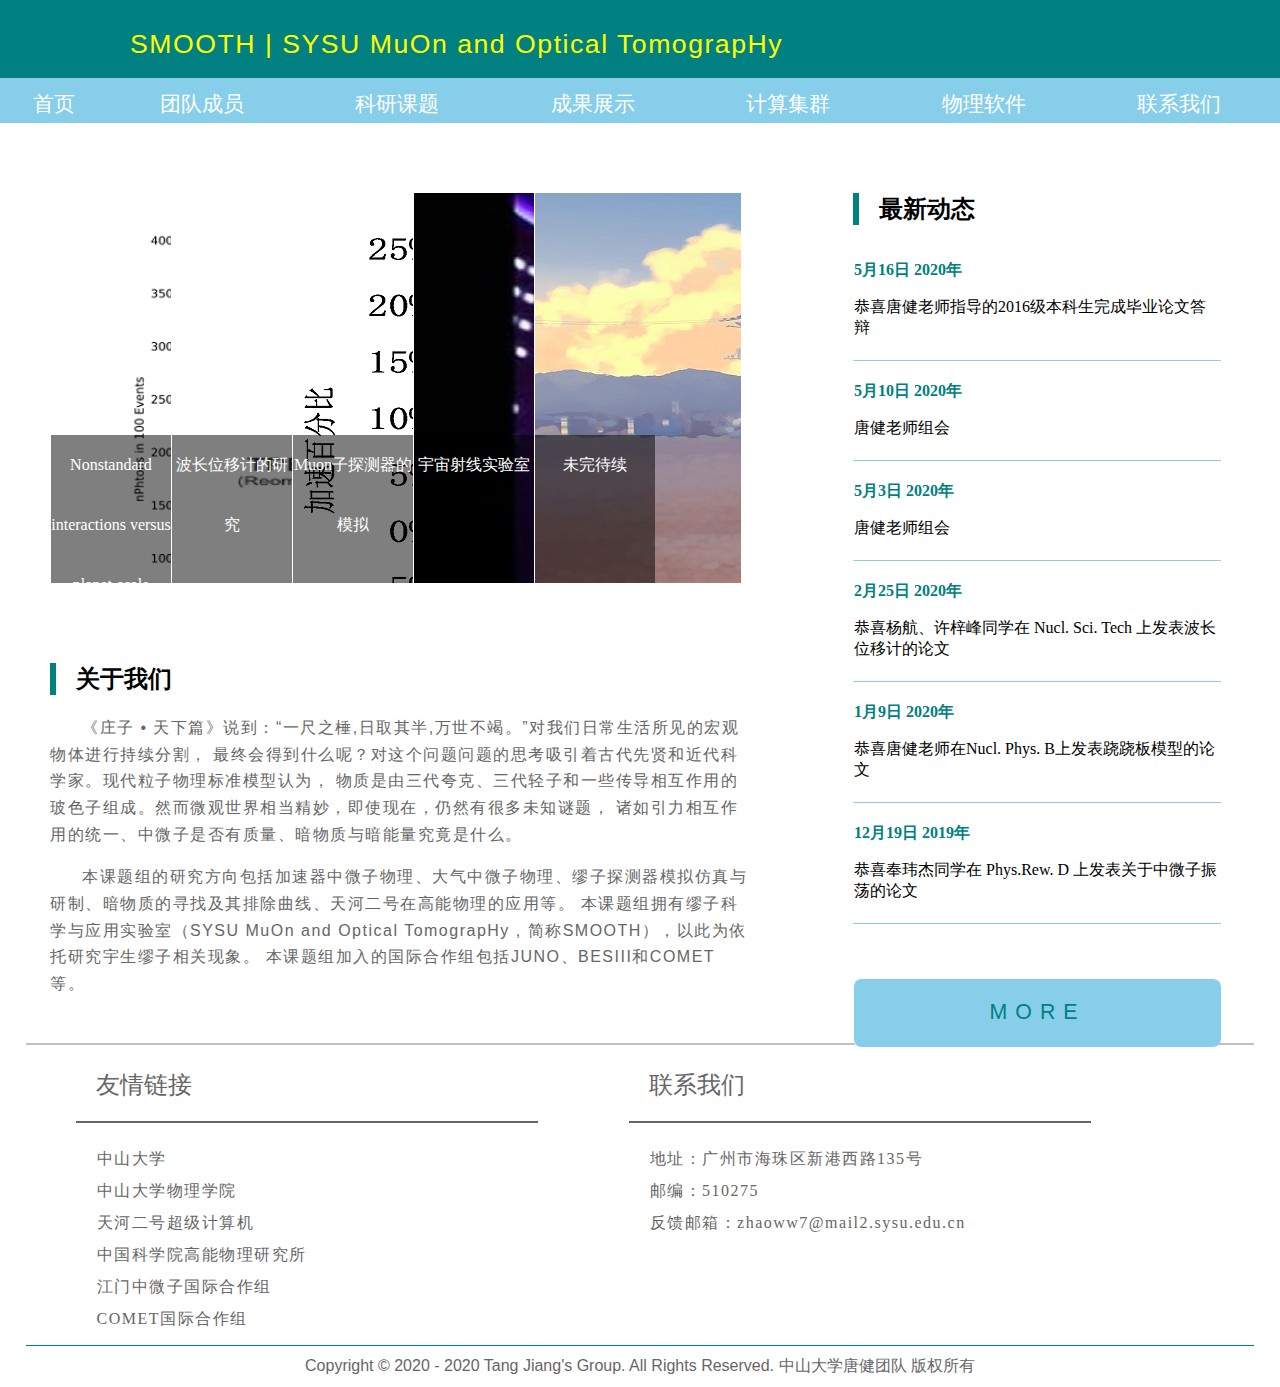
<file: index.html>
<!DOCTYPE html>
<html lang="en">
<head>
    <meta charset="UTF-8">
    <meta name="viewport" content="width=device-width, initial-scale=1.0">
    <base target="_blank">
    <link rel="icon" href="./logo/S-logo.jpg">
    <link rel="stylesheet" href="top+menu.css">
    <link rel="stylesheet" href="index.css">

    <title>首页</title>
</head>

<body>

<!-----通用顶部模板复制 起点----->
<!------------最顶部logo --------------->
<div id="top">
<p id="top-text">SMOOTH | SYSU MuOn and Optical TomograpHy</p>
</div>

<!------------菜单按钮 --------------->
<div id="menu">
    <table id="menu-items">
	    <tr>
	        <td><a href="index.html" class="menu-link">首页</a> </td>
	        <td><a href="group-people/group-people.html" class="menu-link">团队成员</a> </td>
            <td><a href="" class="menu-link">科研课题</a> </td>
            <td><a href="" class="menu-link">成果展示</a> </td>
            <td><a href="" class="menu-link">计算集群</a> </td>
            <td><a href="software/software.html" class="menu-link">物理软件</a> </td>
            <td><a href="contact/contact.html" class="menu-link">联系我们</a> </td>
	    </tr>
    </table>
</div>
<!-----通用顶部模板复制 终点----->

<!------------picture、news、about三部分总框 --------------->
<div id="page">
    <div id="left">

        <div id="picture">
            <ul class="main">
                <li>
                    <img src="picture/turn-pic1.png" alt="">
                    <div class="flag">Nonstandard interactions versus planet-scale neutrino oscillations</div>
                </li>
                <li>
                    <img src="picture/turn-pic2.png" alt="">
                    <div class="flag">波长位移计的研究</div>
                </li>
                <li>
                    <img src="picture/turn-pic3.png" alt="">
                    <div class="flag">Muon子探测器的模拟</div>
                </li>
                <li>
                    <img src="picture/turn-pic4.png" alt="">
                    <div class="flag">宇宙射线实验室</div>
                </li>
                <li>
                    <img src="picture/turn-pic5.png" alt="">
                    <div class="flag">未完待续</div>
                </li>
            </ul>
        </div>

        <div id="about">
            <h2 id="about-title">关于我们</h2>
            <p id="about-text">《庄子 &bull; 天下篇》说到：“一尺之棰,日取其半,万世不竭。”对我们日常生活所见的宏观物体进行持续分割，
            最终会得到什么呢？对这个问题问题的思考吸引着古代先贤和近代科学家。现代粒子物理标准模型认为，
            物质是由三代夸克、三代轻子和一些传导相互作用的玻色子组成。然而微观世界相当精妙，即使现在，仍然有很多未知谜题，
            诸如引力相互作用的统一、中微子是否有质量、暗物质与暗能量究竟是什么。
            </p>
            <p id="about-text">本课题组的研究方向包括加速器中微子物理、大气中微子物理、缪子探测器模拟仿真与研制、暗物质的寻找及其排除曲线、天河二号在高能物理的应用等。
            本课题组拥有缪子科学与应用实验室（SYSU MuOn and Optical TomograpHy , 简称SMOOTH），以此为依托研究宇生缪子相关现象。
            本课题组加入的国际合作组包括JUNO、BESIII和COMET等。
            </p>
        </div>
    
    
    </div>

    <div id="news">
        <h2 id="news-title">最新动态</h2>
        <ul >
            <li class="news-items">
                <h6>5月16日 2020年</h6>
                <p>恭喜唐健老师指导的2016级本科生完成毕业论文答辩</p>
            </li>
            <li class="news-items">
                <h6>5月10日 2020年</h6>
                <p>唐健老师组会</p>
            </li>
            <li class="news-items">
                <h6>5月3日 2020年</h6>
                <p>唐健老师组会</p>
            </li>
            <li class="news-items">
                <h6>2月25日 2020年</h6>
                <p>恭喜杨航、许梓峰同学在 Nucl. Sci. Tech 上发表波长位移计的论文</p>
            </li>
            <li class="news-items">
                <h6>1月9日 2020年</h6>
                <p>恭喜唐健老师在Nucl. Phys. B上发表跷跷板模型的论文</p>
            </li>
            <li class="news-items">
                <h6>12月19日 2019年</h6>
                <p>恭喜奉玮杰同学在 Phys.Rew. D 上发表关于中微子振荡的论文</p>
            </li>
            <li id="news-more">
            <p>MORE</p>
            </li>
        </ul>
    </div>


</div>

<div id="bottom">
    <div id="bottom-link">
        <p id="bottom-link-title">友情链接</p>
        <ul> 
            <li class="bottom-link-li"><a href="http://www.sysu.edu.cn/" class="bottom-link-a">中山大学</a></li>
            <li class="bottom-link-li"><a href="http://spe.sysu.edu.cn/" class="bottom-link-a">中山大学物理学院</a></li>
            <li class="bottom-link-li"><a href="http://www.nscc-gz.cn/" class="bottom-link-a">天河二号超级计算机</a></li>
            <li class="bottom-link-li"><a href="http://www.ihep.cas.cn/" class="bottom-link-a">中国科学院高能物理研究所</a></li>
            <li class="bottom-link-li"><a href="http://juno.ihep.cas.cn/" class="bottom-link-a">江门中微子国际合作组</a></li>
            <li class="bottom-link-li"><a href="http://comet.kek.jp/Introduction.html" class="bottom-link-a">COMET国际合作组</a></li>
        </ul>
    </div>

    <div id="bottom-contact">
        <p id="bottom-link-title">联系我们</p>
        <ul>
            <li class="bottom-link-li">地址：广州市海珠区新港西路135号 </li>
            <li class="bottom-link-li">邮编：510275</li>
            <li class="bottom-link-li">反馈邮箱：zhaoww7@mail2.sysu.edu.cn</li>
        </ul>
    </div>

    <span id="bottom-copyright">Copyright © 2020 - 2020 Tang Jiang's Group. All Rights Reserved. 中山大学唐健团队 版权所有</span>
   
</div>


</body>
</html>
</file>
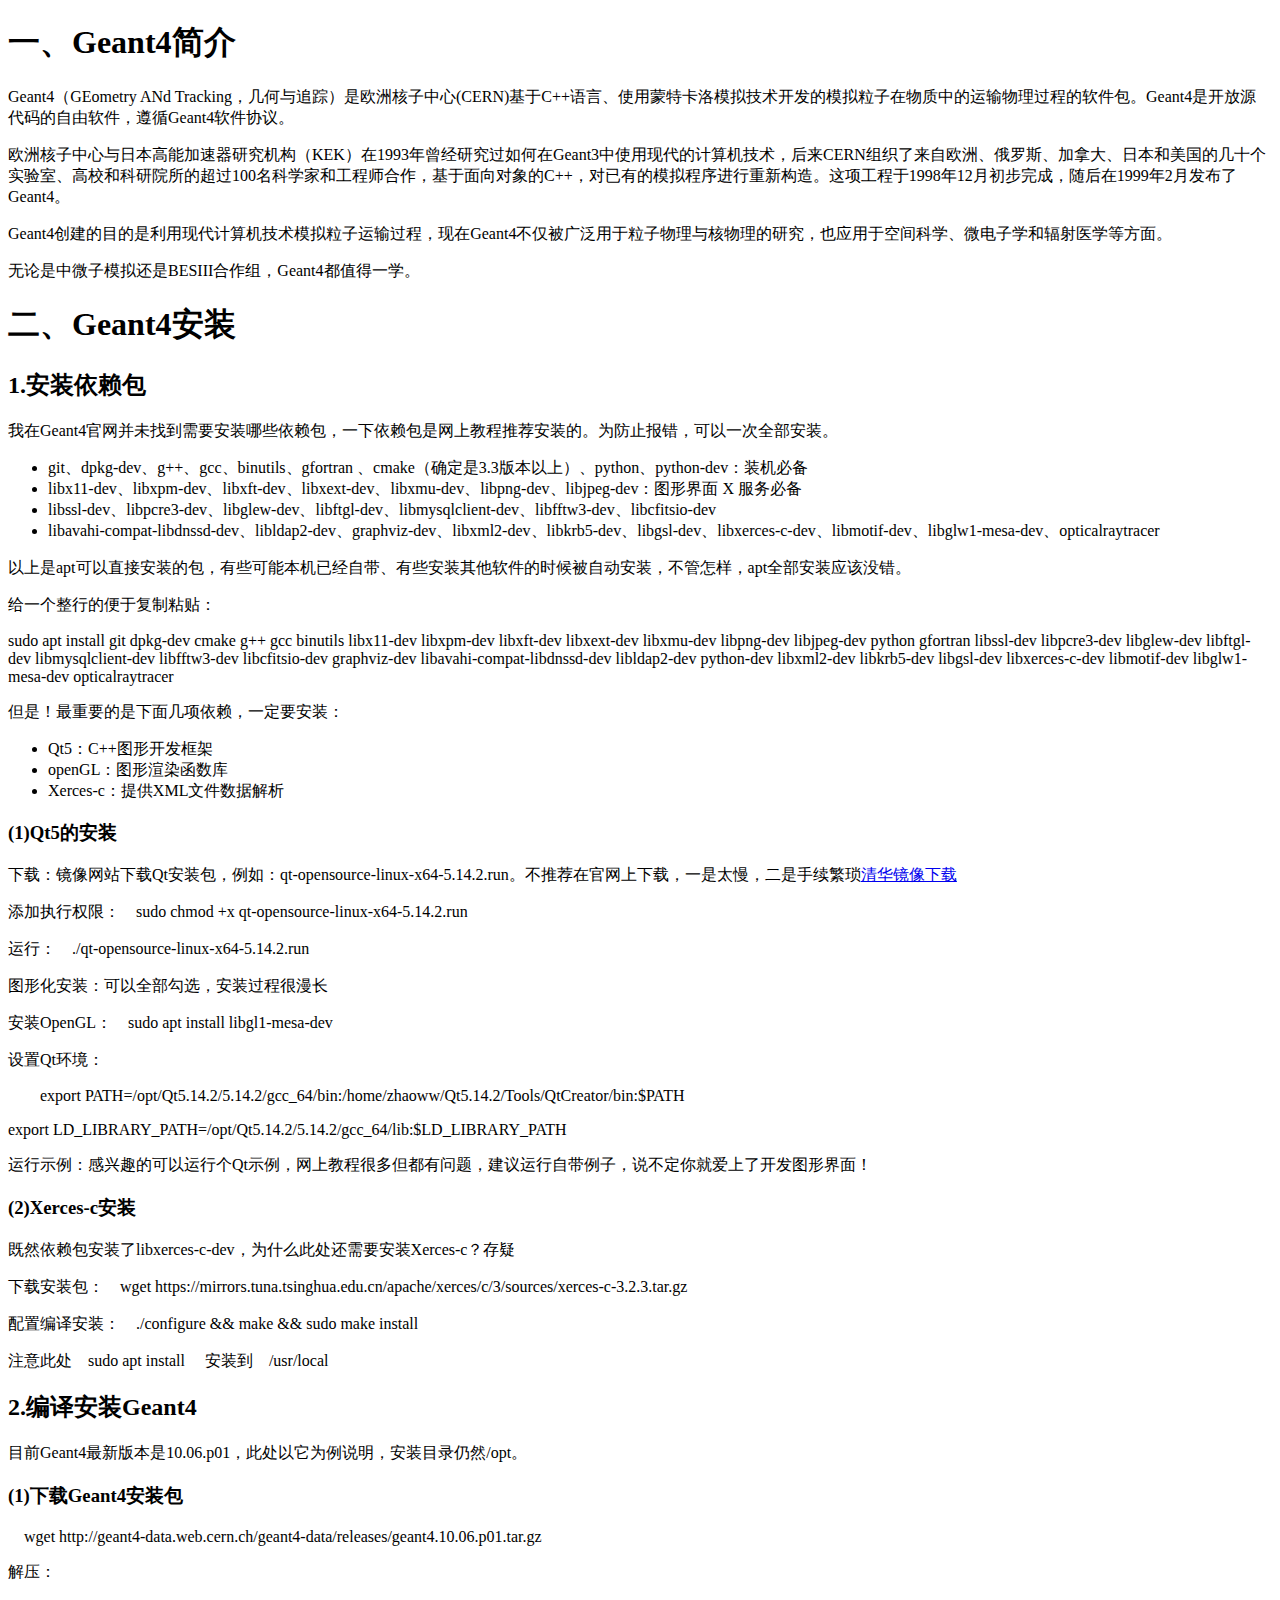
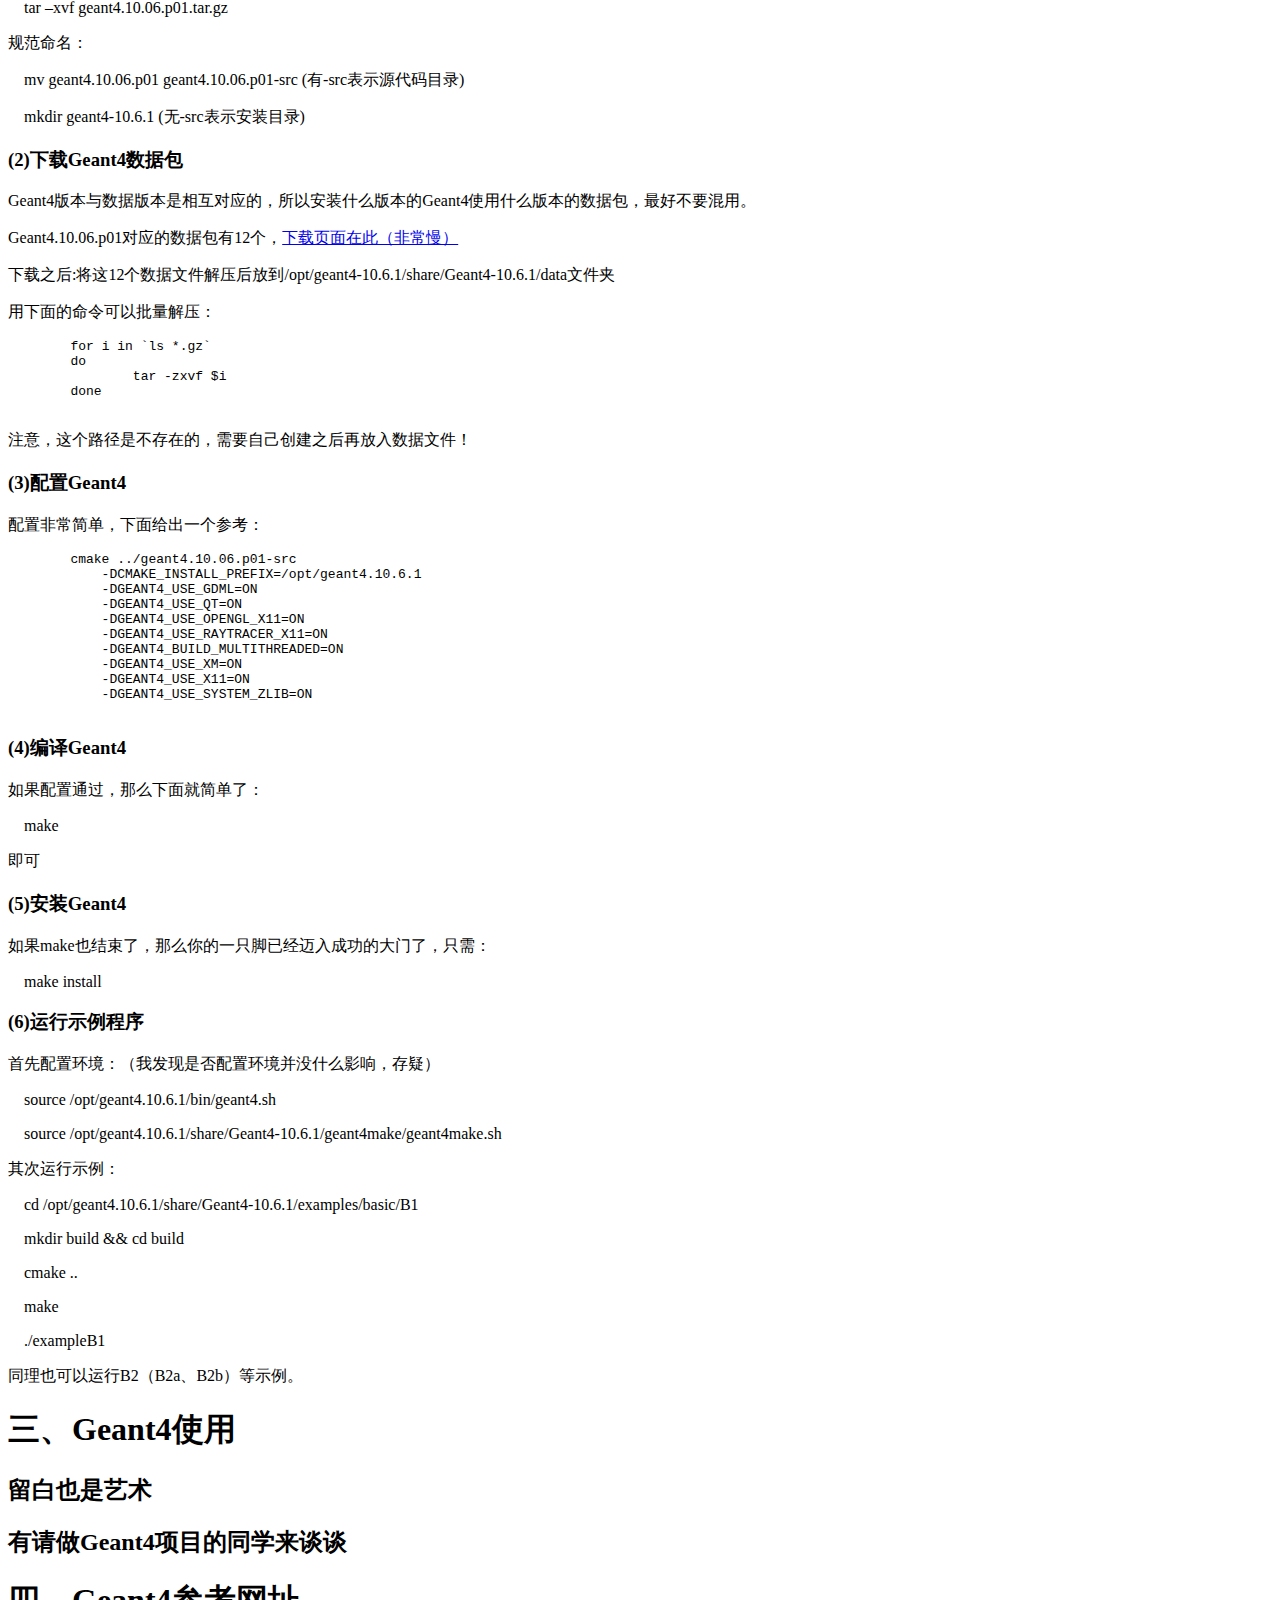
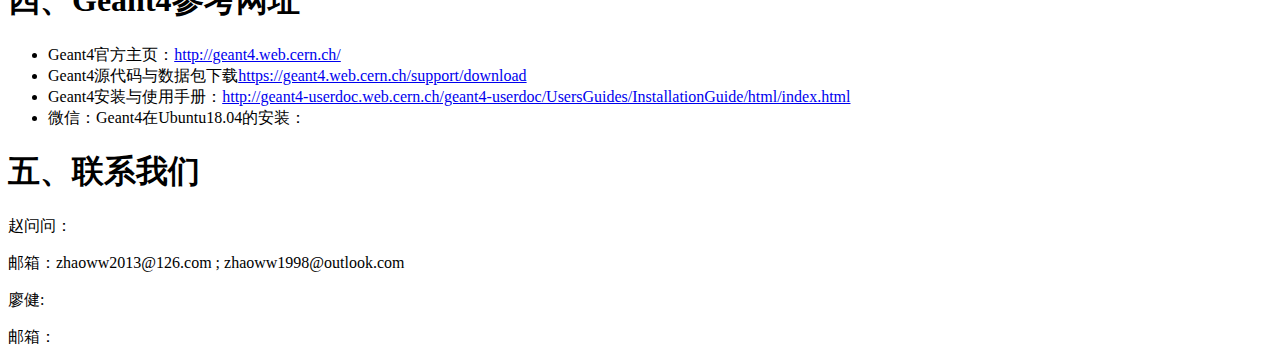
<file: software/geant4.html>
<!DOCTYPE html>
<html>
<head>
    <meta charset='utf-8'>
    <title>Geant4</title>
    <link rel="icon" href="../logo/geant4logo-1.jpg">
</head>

</body>
    <h1>一、Geant4简介</h1>
    <p>Geant4（GEometry ANd Tracking，几何与追踪）是欧洲核子中心(CERN)基于C++语言、使用蒙特卡洛模拟技术开发的模拟粒子在物质中的运输物理过程的软件包。Geant4是开放源代码的自由软件，遵循Geant4软件协议。</p>
    <p>欧洲核子中心与日本高能加速器研究机构（KEK）在1993年曾经研究过如何在Geant3中使用现代的计算机技术，后来CERN组织了来自欧洲、俄罗斯、加拿大、日本和美国的几十个实验室、高校和科研院所的超过100名科学家和工程师合作，基于面向对象的C++，对已有的模拟程序进行重新构造。这项工程于1998年12月初步完成，随后在1999年2月发布了Geant4。</p>
    <p>Geant4创建的目的是利用现代计算机技术模拟粒子运输过程，现在Geant4不仅被广泛用于粒子物理与核物理的研究，也应用于空间科学、微电子学和辐射医学等方面。</p>
    <p>无论是中微子模拟还是BESIII合作组，Geant4都值得一学。</p>


    <h1>二、Geant4安装</h1>
    <h2>1.安装依赖包</h2>
    <p>我在Geant4官网并未找到需要安装哪些依赖包，一下依赖包是网上教程推荐安装的。为防止报错，可以一次全部安装。</p>

    <ul>
        <li>git、dpkg-dev、g++、gcc、binutils、gfortran 、cmake（确定是3.3版本以上）、python、python-dev：装机必备</li>
        <li>libx11-dev、libxpm-dev、libxft-dev、libxext-dev、libxmu-dev、libpng-dev、libjpeg-dev：图形界面 X 服务必备</li>
        <li>libssl-dev、libpcre3-dev、libglew-dev、libftgl-dev、libmysqlclient-dev、libfftw3-dev、libcfitsio-dev</li>
        <li>libavahi-compat-libdnssd-dev、libldap2-dev、graphviz-dev、libxml2-dev、libkrb5-dev、libgsl-dev、libxerces-c-dev、libmotif-dev、libglw1-mesa-dev、opticalraytracer</li>
    </ul>

    <p>以上是apt可以直接安装的包，有些可能本机已经自带、有些安装其他软件的时候被自动安装，不管怎样，apt全部安装应该没错。</p>
    <p>给一个整行的便于复制粘贴：</p>
    <p>sudo apt install git
dpkg-dev
cmake
g++
gcc
binutils
libx11-dev
libxpm-dev
libxft-dev
libxext-dev
libxmu-dev
libpng-dev
libjpeg-dev
python
gfortran
libssl-dev
libpcre3-dev
libglew-dev
libftgl-dev
libmysqlclient-dev
libfftw3-dev
libcfitsio-dev
graphviz-dev
libavahi-compat-libdnssd-dev
libldap2-dev
python-dev
libxml2-dev
libkrb5-dev
libgsl-dev
libxerces-c-dev
libmotif-dev
libglw1-mesa-dev
opticalraytracer
    </p>

    <p>但是！最重要的是下面几项依赖，一定要安装：</p>
    <ul>
    <li>Qt5：C++图形开发框架</li>
    <li>openGL：图形渲染函数库</li>
    <li>Xerces-c：提供XML文件数据解析</li>
    </ul>
    <h3>(1)Qt5的安装</h3>
    <p>下载：镜像网站下载Qt安装包，例如：qt-opensource-linux-x64-5.14.2.run。不推荐在官网上下载，一是太慢，二是手续繁琐<a href="https://mirrors.tuna.tsinghua.edu.cn/qt/official_releases/qt/5.14/5.14.2/" target="blank">清华镜像下载</a></p> 
    <p>添加执行权限：&emsp;sudo chmod +x qt-opensource-linux-x64-5.14.2.run</p>
    <p>运行：&emsp;./qt-opensource-linux-x64-5.14.2.run </p>
    <p>图形化安装：可以全部勾选，安装过程很漫长</p>
    <p>安装OpenGL：&emsp;sudo apt install libgl1-mesa-dev</p>
    <p>设置Qt环境：</p>
    <p>&emsp;&emsp;export PATH=/opt/Qt5.14.2/5.14.2/gcc_64/bin:/home/zhaoww/Qt5.14.2/Tools/QtCreator/bin:$PATH</p>
    <p>export LD_LIBRARY_PATH=/opt/Qt5.14.2/5.14.2/gcc_64/lib:$LD_LIBRARY_PATH</p>
    <p>运行示例：感兴趣的可以运行个Qt示例，网上教程很多但都有问题，建议运行自带例子，说不定你就爱上了开发图形界面！</p>

    <h3>(2)Xerces-c安装</h3>
    <p>既然依赖包安装了libxerces-c-dev，为什么此处还需要安装Xerces-c？存疑</p>
    <p>下载安装包：&emsp;wget https://mirrors.tuna.tsinghua.edu.cn/apache/xerces/c/3/sources/xerces-c-3.2.3.tar.gz</p> 
    <p>配置编译安装：&emsp;./configure && make && sudo make install</p>
    <p>注意此处&emsp;sudo apt install &emsp;安装到&emsp;/usr/local</p>

        <h2>2.编译安装Geant4</h2>
        <p>目前Geant4最新版本是10.06.p01，此处以它为例说明，安装目录仍然/opt。</p>
        <h3>(1)下载Geant4安装包</h3>
        <p>&emsp;wget http://geant4-data.web.cern.ch/geant4-data/releases/geant4.10.06.p01.tar.gz</p>
        <p>解压：</p>
        <p>&emsp;tar  –xvf  geant4.10.06.p01.tar.gz  </p>
        <p>规范命名：</p>
        <p>&emsp;mv geant4.10.06.p01 geant4.10.06.p01-src (有-src表示源代码目录)</p>
        <p>&emsp;mkdir geant4-10.6.1                                    (无-src表示安装目录)</p>
        
        <h3>(2)下载Geant4数据包</h3>
        <p>Geant4版本与数据版本是相互对应的，所以安装什么版本的Geant4使用什么版本的数据包，最好不要混用。</p>
        <p>Geant4.10.06.p01对应的数据包有12个，<a href="https://geant4.web.cern.ch/support/download">下载页面在此（非常慢）</a> </p> 
        <p>下载之后:将这12个数据文件解压后放到/opt/geant4-10.6.1/share/Geant4-10.6.1/data文件夹</p>
	<p>用下面的命令可以批量解压：</p>
	<pre>
	for i in `ls *.gz`
	do 	
		tar -zxvf $i 
	done
	</pre>
        <p>注意，这个路径是不存在的，需要自己创建之后再放入数据文件！</p>

        <h3>(3)配置Geant4</h3>
        <p>配置非常简单，下面给出一个参考：</p>
        <pre>
        cmake ../geant4.10.06.p01-src   
            -DCMAKE_INSTALL_PREFIX=/opt/geant4.10.6.1  
            -DGEANT4_USE_GDML=ON  
            -DGEANT4_USE_QT=ON  
            -DGEANT4_USE_OPENGL_X11=ON  
            -DGEANT4_USE_RAYTRACER_X11=ON  
            -DGEANT4_BUILD_MULTITHREADED=ON  
            -DGEANT4_USE_XM=ON  
            -DGEANT4_USE_X11=ON  
            -DGEANT4_USE_SYSTEM_ZLIB=ON
        </pre>

        <h3>(4)编译Geant4</h3>
        <p> 如果配置通过，那么下面就简单了：</p>
        <p>&emsp;make</p>
        <p>即可</p>

        <h3>(5)安装Geant4</h3>
        <p>如果make也结束了，那么你的一只脚已经迈入成功的大门了，只需：</p>
        <p>&emsp;make install</p>

        <h3>(6)运行示例程序</h3>
        <p>首先配置环境：（我发现是否配置环境并没什么影响，存疑）</p>
        <p>&emsp;source /opt/geant4.10.6.1/bin/geant4.sh</p>
        <p>&emsp;source /opt/geant4.10.6.1/share/Geant4-10.6.1/geant4make/geant4make.sh</p>

        <p>其次运行示例：</p>
        <p>&emsp;cd /opt/geant4.10.6.1/share/Geant4-10.6.1/examples/basic/B1</p>
        <p>&emsp;mkdir build && cd build</p>      
        <p>&emsp;cmake .. </p>
        <p>&emsp;make </p>
        <p>&emsp;./exampleB1 </p>
        <p>同理也可以运行B2（B2a、B2b）等示例。</p>
 

    <h1>三、Geant4使用</h1>
        <h2>留白也是艺术</h2>
        <h2>有请做Geant4项目的同学来谈谈</h2>




    <h1>四、Geant4参考网址</h1>
        <ul>
            <li>Geant4官方主页：<a href="http://geant4.web.cern.ch/" target="blank">http://geant4.web.cern.ch/</a> </li>
            <li>Geant4源代码与数据包下载<a href="https://geant4.web.cern.ch/support/download" target="blank">https://geant4.web.cern.ch/support/download</a></li>
            <li>Geant4安装与使用手册：<a href="http://geant4-userdoc.web.cern.ch/geant4-userdoc/UsersGuides/InstallationGuide/html/index.html" target="blank">http://geant4-userdoc.web.cern.ch/geant4-userdoc/UsersGuides/InstallationGuide/html/index.html</a> </li>
            <li>微信：Geant4在Ubuntu18.04的安装：<a href="" target="blank"></a> </li>
        </ul>



    <h1>五、联系我们</h1>
    <p>赵问问：</p>
    <p>邮箱：zhaoww2013@126.com ; zhaoww1998@outlook.com</p>
    <p>廖健:</p>
    <p>邮箱：</p>













</body>
</html>
</file>
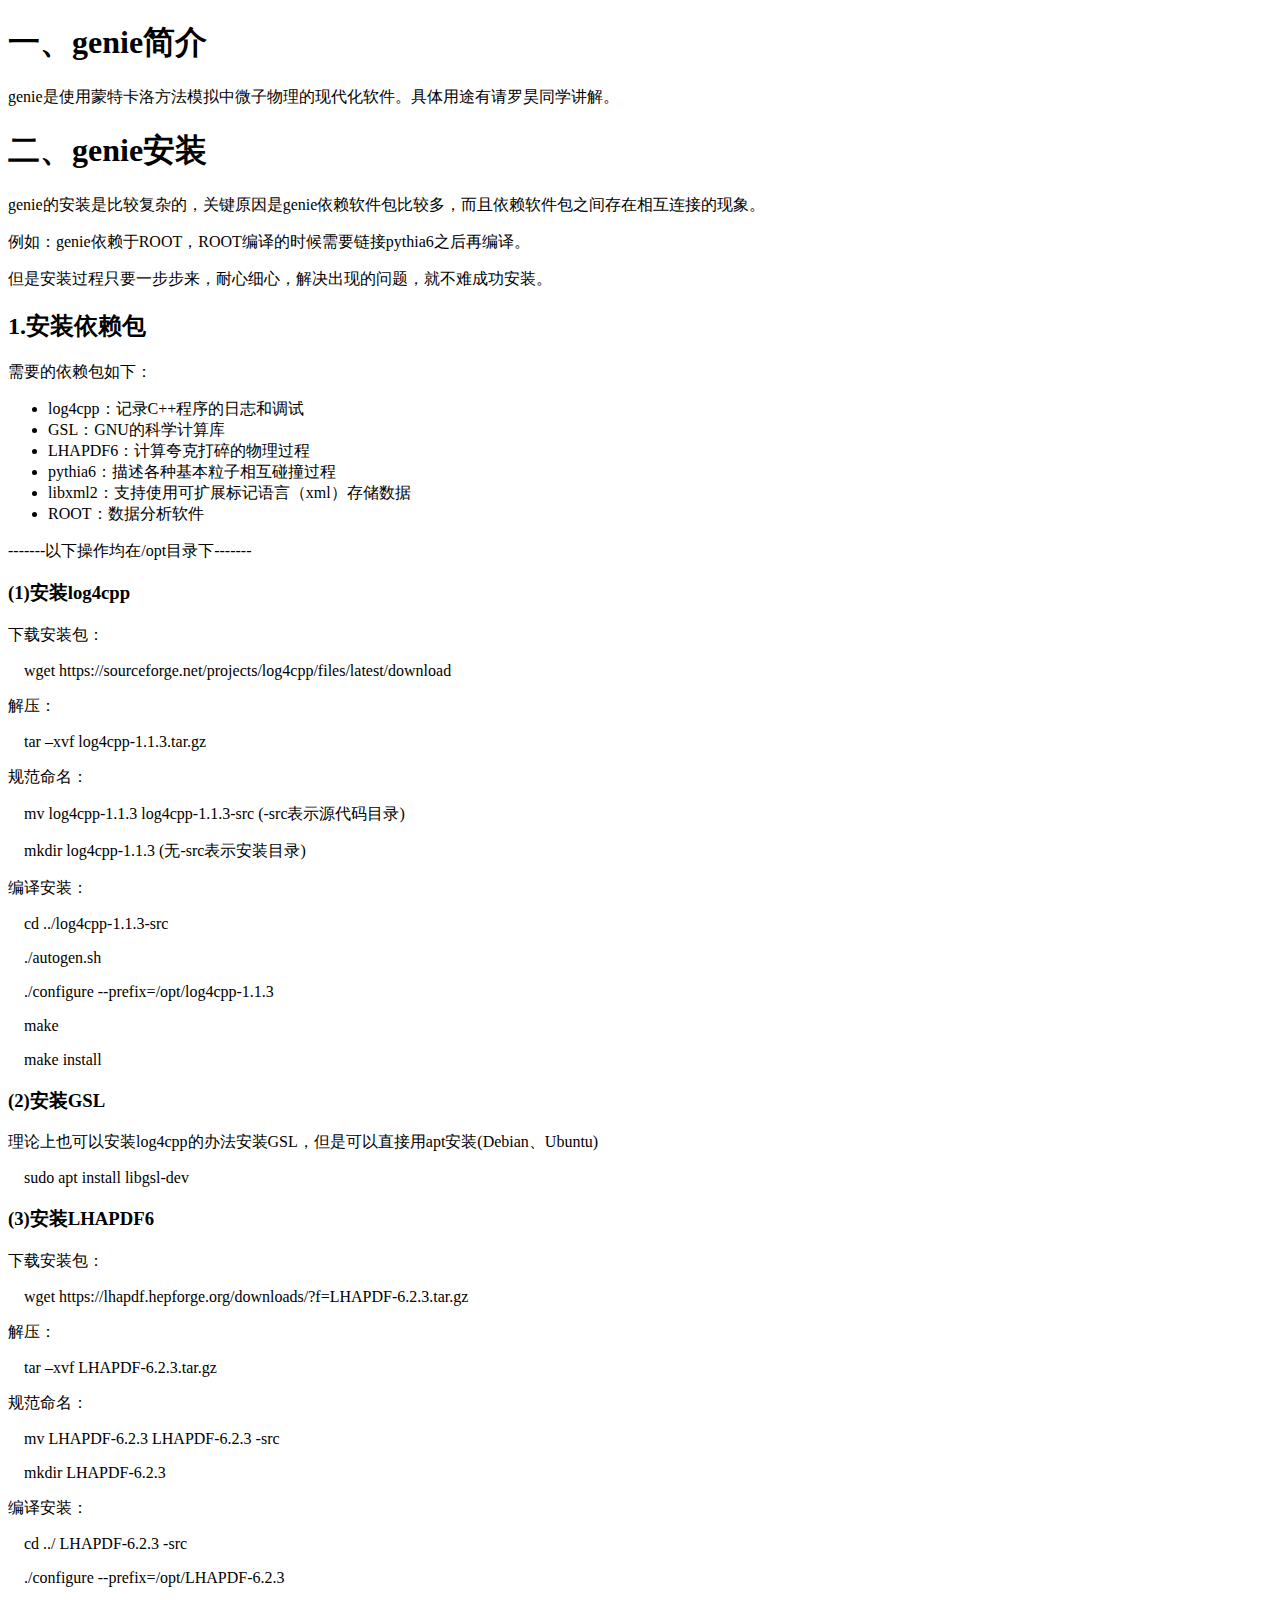
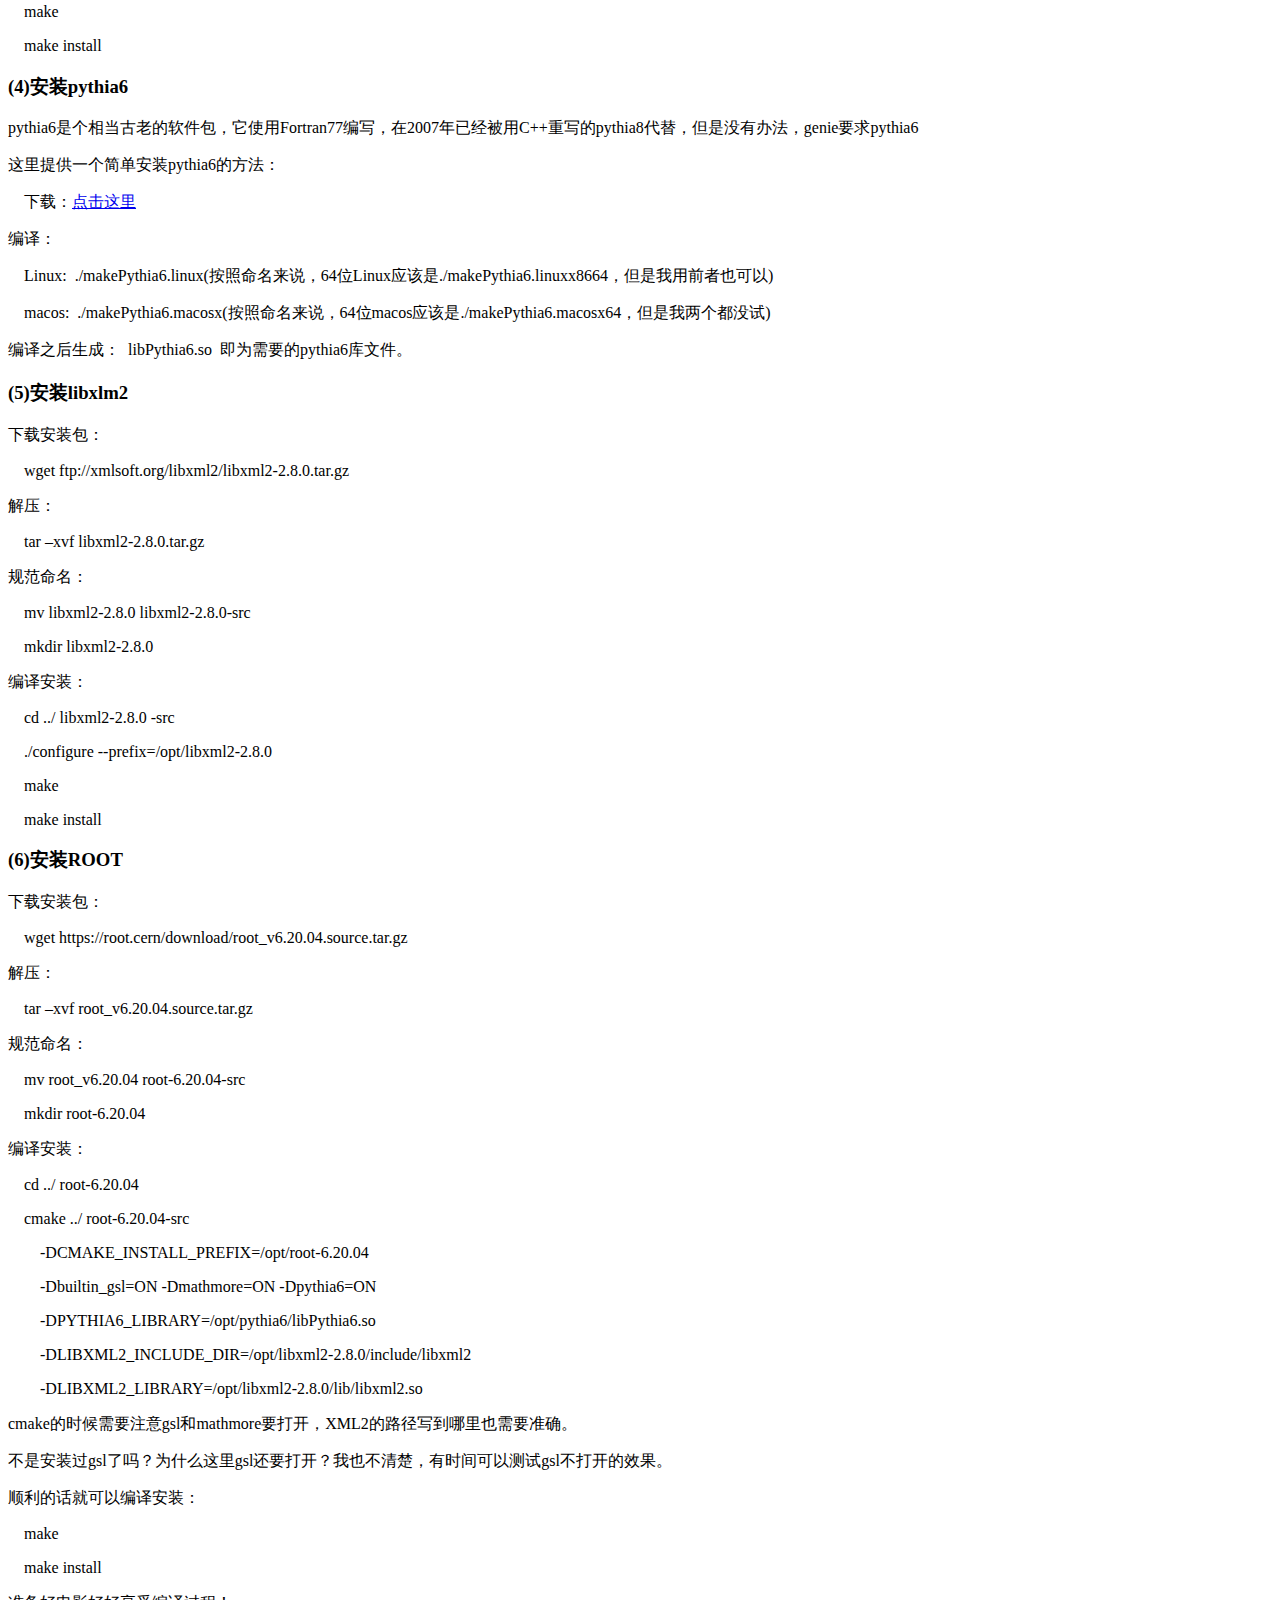
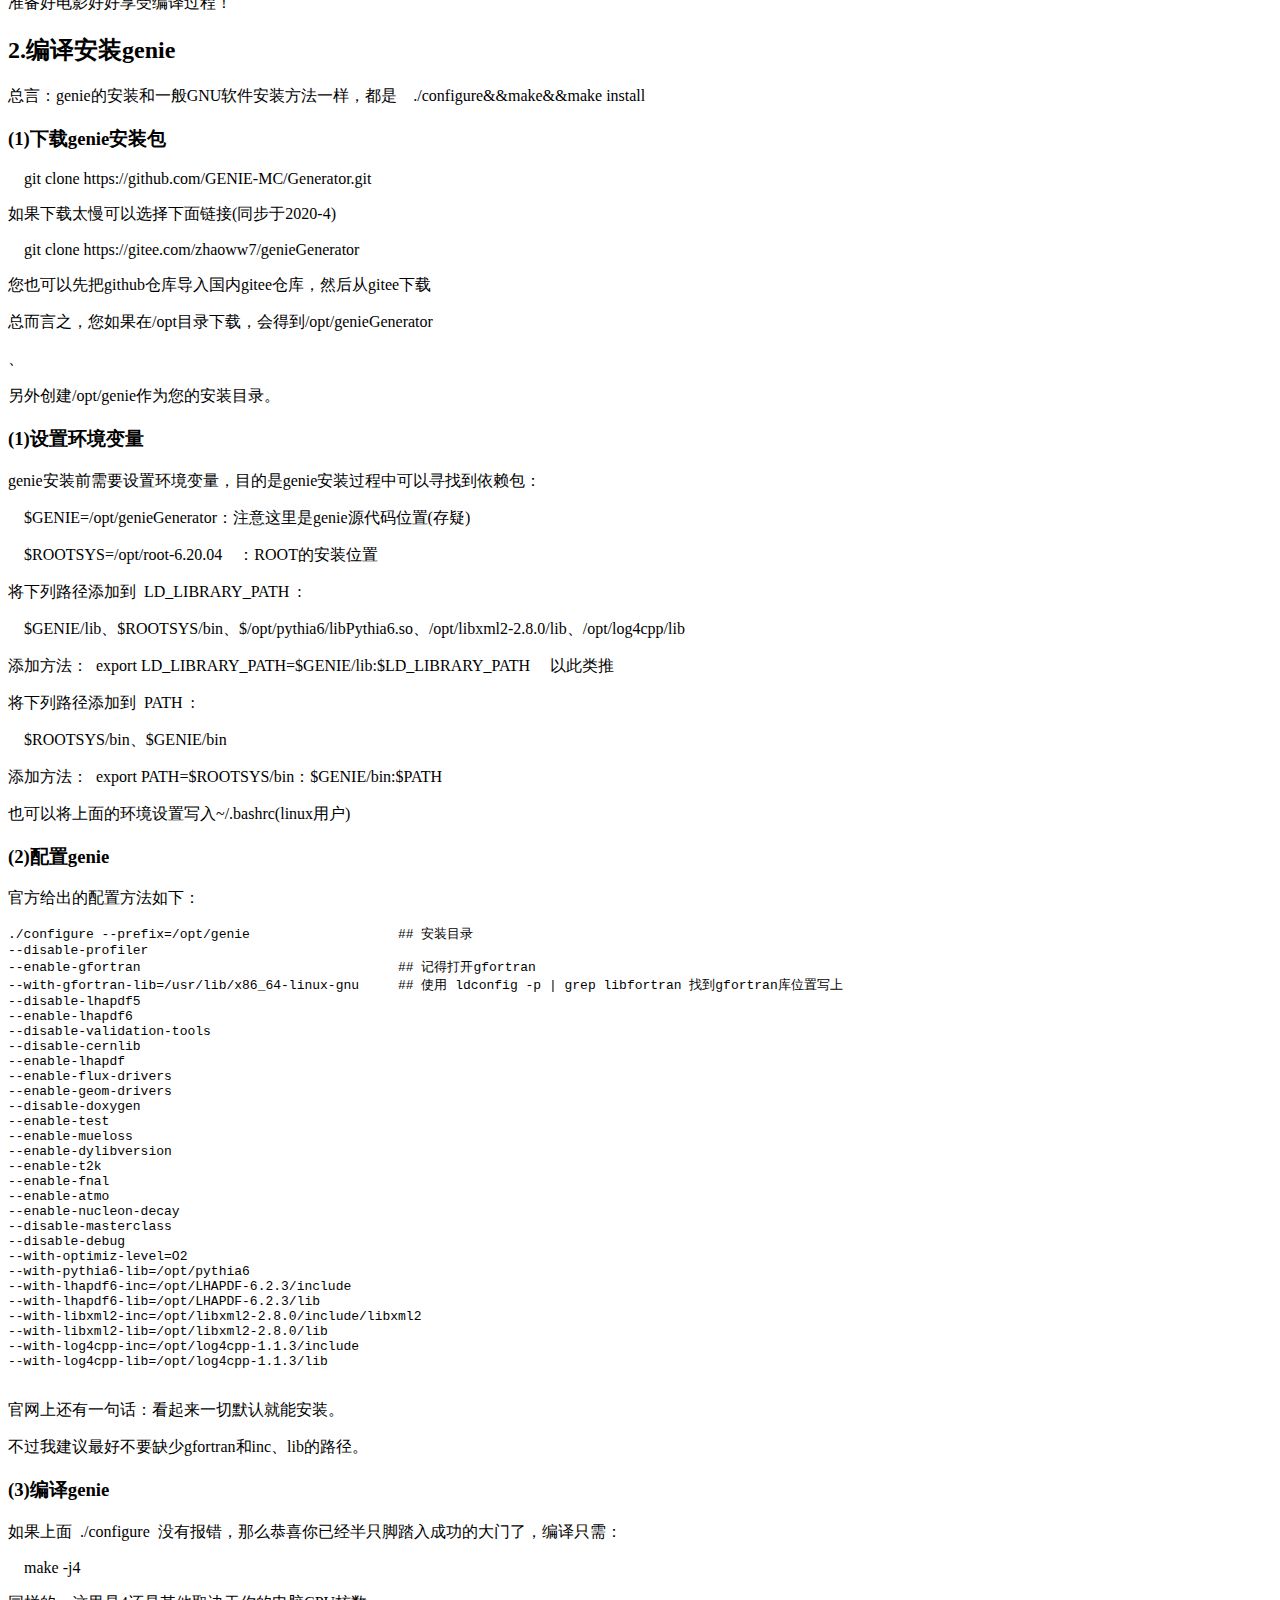
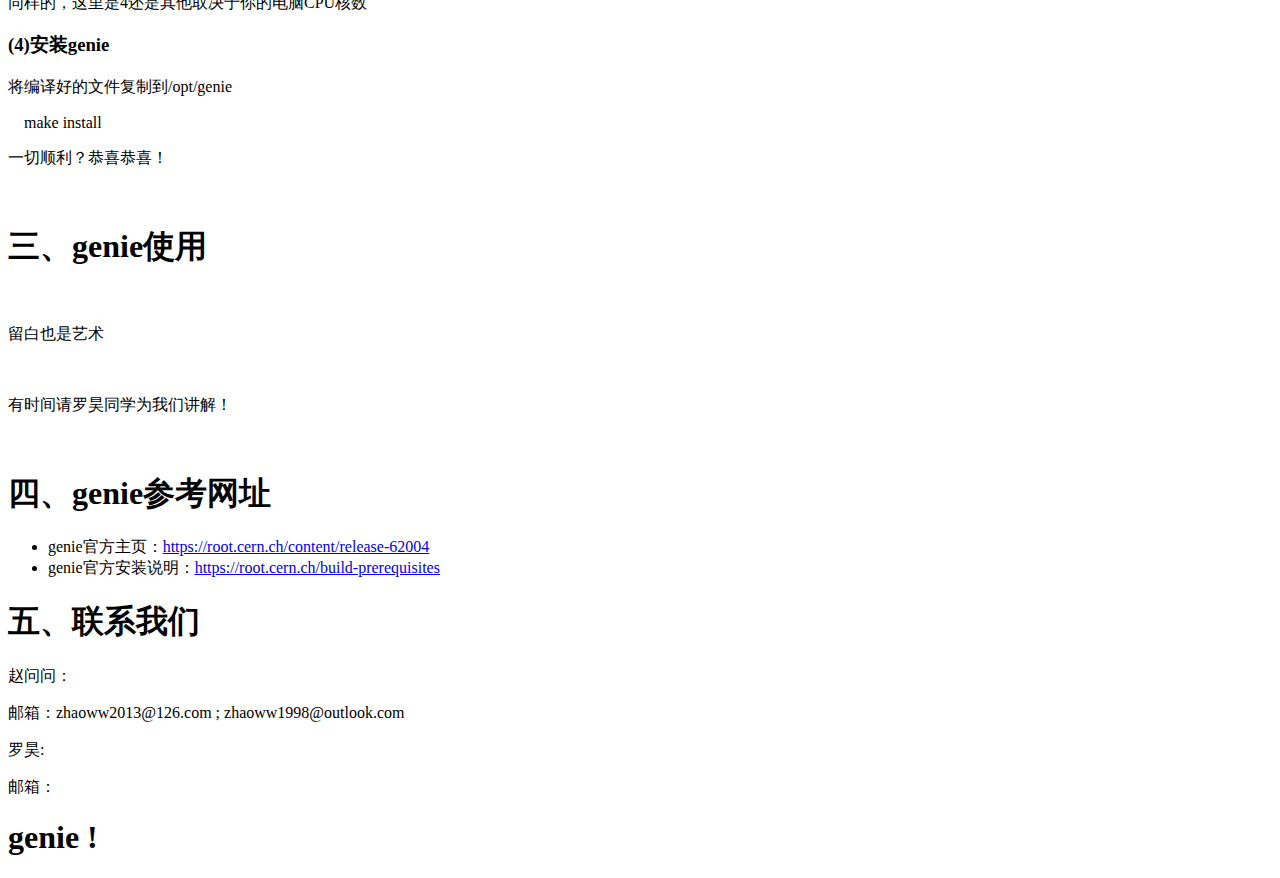
<file: software/genie.html>
<!DOCTYPE html>
<html>
<head>
    <meta charset='utf-8'>
    <title>genie</title>
    <link rel="icon" href="../logo/genielogo.png">
</head>

</body>

    <h1>一、genie简介</h1>
    <p>genie是使用蒙特卡洛方法模拟中微子物理的现代化软件。具体用途有请罗昊同学讲解。</p>



    <h1>二、genie安装</h1>
    <p>genie的安装是比较复杂的，关键原因是genie依赖软件包比较多，而且依赖软件包之间存在相互连接的现象。</p>
    <p>例如：genie依赖于ROOT，ROOT编译的时候需要链接pythia6之后再编译。</p>
    <p>但是安装过程只要一步步来，耐心细心，解决出现的问题，就不难成功安装。</p>

    <h2>1.安装依赖包</h2>
    <p>需要的依赖包如下：</p>
    <ul>
    <li>log4cpp：记录C++程序的日志和调试</li>
    <li>GSL：GNU的科学计算库</li>
    <li>LHAPDF6：计算夸克打碎的物理过程</li>
    <li>pythia6：描述各种基本粒子相互碰撞过程</li>
    <li>libxml2：支持使用可扩展标记语言（xml）存储数据</li>
    <li>ROOT：数据分析软件</li>
    </ul>

    <p>-------以下操作均在/opt目录下-------</p>
  

    <h3>(1)安装log4cpp</h3>
    <p>下载安装包：</p>
    <p>&emsp;wget https://sourceforge.net/projects/log4cpp/files/latest/download</p>
    <p>解压：</p>
    <p>&emsp;tar  –xvf  log4cpp-1.1.3.tar.gz  </p>
    <p>规范命名：</p>
    <p>&emsp;mv log4cpp-1.1.3 log4cpp-1.1.3-src (-src表示源代码目录)</p>
    <p>&emsp;mkdir log4cpp-1.1.3                (无-src表示安装目录)</p>
    <p>编译安装：</p>
    <p>&emsp;cd ../log4cpp-1.1.3-src</p>
    <p>&emsp;./autogen.sh</p>
    <p>&emsp;./configure  --prefix=/opt/log4cpp-1.1.3</p>
    <p>&emsp;make </p>
    <p>&emsp;make install</p>

    <h3>(2)安装GSL</h3>
    <p>理论上也可以安装log4cpp的办法安装GSL，但是可以直接用apt安装(Debian、Ubuntu)</p>
    <p>&emsp;sudo apt install libgsl-dev  </p>   

    <h3>(3)安装LHAPDF6</h3>
    <p>下载安装包：</p>
    <p>&emsp;wget  https://lhapdf.hepforge.org/downloads/?f=LHAPDF-6.2.3.tar.gz</p>
    <p>解压：</p>
    <p>&emsp;tar  –xvf LHAPDF-6.2.3.tar.gz </p>
    <p>规范命名：</p>
    <p>&emsp;mv LHAPDF-6.2.3 LHAPDF-6.2.3 -src </p>
    <p>&emsp;mkdir LHAPDF-6.2.3                </p>
    <p>编译安装：</p>
    <p>&emsp;cd ../ LHAPDF-6.2.3 -src</p>
    <p>&emsp;./configure  --prefix=/opt/LHAPDF-6.2.3</p>
    <p>&emsp;make </p>
    <p>&emsp;make install</p>

    <h3>(4)安装pythia6</h3>
    <p>pythia6是个相当古老的软件包，它使用Fortran77编写，在2007年已经被用C++重写的pythia8代替，但是没有办法，genie要求pythia6</p>
    <p>这里提供一个简单安装pythia6的方法：</p>
    <p>&emsp;下载：<a href="../download/pythia6.zip">点击这里</a></p>
    <p>编译：</p>
    <p>&emsp;Linux:&ensp;./makePythia6.linux(按照命名来说，64位Linux应该是./makePythia6.linuxx8664，但是我用前者也可以)</p>
    <p>&emsp;macos:&ensp;./makePythia6.macosx(按照命名来说，64位macos应该是./makePythia6.macosx64，但是我两个都没试)</p>
    <p>编译之后生成：&ensp;libPythia6.so&ensp;即为需要的pythia6库文件。</p>


    <h3>(5)安装libxlm2</h3>
    <p>下载安装包：</p>
    <p>&emsp;wget  ftp://xmlsoft.org/libxml2/libxml2-2.8.0.tar.gz</p>
    <p>解压：</p>
    <p>&emsp;tar  –xvf libxml2-2.8.0.tar.gz </p>
    <p>规范命名：</p>
    <p>&emsp;mv libxml2-2.8.0 libxml2-2.8.0-src </p>
    <p>&emsp;mkdir libxml2-2.8.0                </p>
    <p>编译安装：</p>
    <p>&emsp;cd ../ libxml2-2.8.0 -src</p>
    <p>&emsp;./configure  --prefix=/opt/libxml2-2.8.0</p>
    <p>&emsp;make </p>
    <p>&emsp;make install</p>

    <h3>(6)安装ROOT</h3>
     <p>下载安装包：</p>
    <p>&emsp;wget  https://root.cern/download/root_v6.20.04.source.tar.gz  </p>
    <p>解压：</p>
    <p>&emsp;tar  –xvf root_v6.20.04.source.tar.gz  </p>
    <p>规范命名：</p>
    <p>&emsp;mv root_v6.20.04  root-6.20.04-src</p> 
    <p>&emsp;mkdir  root-6.20.04</p> 
    <p>编译安装：</p>
    <p>&emsp;cd ../ root-6.20.04</p>
    <p>&emsp;cmake   ../ root-6.20.04-src</p>
    <p>&emsp;&emsp;-DCMAKE_INSTALL_PREFIX=/opt/root-6.20.04</p>
    <p>&emsp;&emsp;-Dbuiltin_gsl=ON  -Dmathmore=ON  -Dpythia6=ON </p>
    <p>&emsp;&emsp;-DPYTHIA6_LIBRARY=/opt/pythia6/libPythia6.so </p>
    <p>&emsp;&emsp;-DLIBXML2_INCLUDE_DIR=/opt/libxml2-2.8.0/include/libxml2</p>
    <p>&emsp;&emsp;-DLIBXML2_LIBRARY=/opt/libxml2-2.8.0/lib/libxml2.so</p>
    <p>cmake的时候需要注意gsl和mathmore要打开，XML2的路径写到哪里也需要准确。</p>
    <p>不是安装过gsl了吗？为什么这里gsl还要打开？我也不清楚，有时间可以测试gsl不打开的效果。</p>
    <p>顺利的话就可以编译安装：</p>
    <p>&emsp;make </p>
    <p>&emsp;make install</p>  
    <p>准备好电影好好享受编译过程！</p> 


    <h2>2.编译安装genie</h2>
    <p>总言：genie的安装和一般GNU软件安装方法一样，都是&emsp;./configure&&make&&make install&emsp;</p>

    <h3>(1)下载genie安装包</h3>
    <p>&emsp;git clone https://github.com/GENIE-MC/Generator.git</p>
    <p>如果下载太慢可以选择下面链接(同步于2020-4)</p>
    <p>&emsp;git clone https://gitee.com/zhaoww7/genieGenerator</p>
    <p>您也可以先把github仓库导入国内gitee仓库，然后从gitee下载</p>  
    <p>总而言之，您如果在/opt目录下载，会得到/opt/genieGenerator</p>、
    <p>另外创建/opt/genie作为您的安装目录。</p>


    <h3>(1)设置环境变量</h3>
    <p>genie安装前需要设置环境变量，目的是genie安装过程中可以寻找到依赖包：</p>
    <p>&emsp;$GENIE=/opt/genieGenerator：注意这里是genie源代码位置(存疑)</p>
    <p>&emsp;$ROOTSYS=/opt/root-6.20.04&emsp;：ROOT的安装位置</p>
    
    <p>将下列路径添加到&ensp;LD_LIBRARY_PATH&ensp;:</p>
    <p>&emsp;$GENIE/lib、$ROOTSYS/bin、$/opt/pythia6/libPythia6.so、/opt/libxml2-2.8.0/lib、/opt/log4cpp/lib</p>
    <p>添加方法：&ensp;export LD_LIBRARY_PATH=$GENIE/lib:$LD_LIBRARY_PATH &ensp;&ensp;以此类推</p>


    <p>将下列路径添加到&ensp;PATH&ensp;:</p>
    <p>&emsp;$ROOTSYS/bin、$GENIE/bin</p>
    <p>添加方法：&ensp;export PATH=$ROOTSYS/bin：$GENIE/bin:$PATH </p>

    <p>也可以将上面的环境设置写入~/.bashrc(linux用户)</p>
    

    <h3>(2)配置genie</h3>
    <p>官方给出的配置方法如下：</p>
        <pre>
./configure --prefix=/opt/genie                   ## 安装目录   
--disable-profiler  
--enable-gfortran                                 ## 记得打开gfortran
--with-gfortran-lib=/usr/lib/x86_64-linux-gnu     ## 使用 ldconfig -p | grep libfortran 找到gfortran库位置写上
--disable-lhapdf5 
--enable-lhapdf6 
--disable-validation-tools 
--disable-cernlib   
--enable-lhapdf  
--enable-flux-drivers   
--enable-geom-drivers   
--disable-doxygen   
--enable-test  
--enable-mueloss 
--enable-dylibversion    
--enable-t2k  
--enable-fnal  
--enable-atmo    
--enable-nucleon-decay  
--disable-masterclass  
--disable-debug   
--with-optimiz-level=O2   
--with-pythia6-lib=/opt/pythia6  
--with-lhapdf6-inc=/opt/LHAPDF-6.2.3/include  
--with-lhapdf6-lib=/opt/LHAPDF-6.2.3/lib  
--with-libxml2-inc=/opt/libxml2-2.8.0/include/libxml2  
--with-libxml2-lib=/opt/libxml2-2.8.0/lib    
--with-log4cpp-inc=/opt/log4cpp-1.1.3/include   
--with-log4cpp-lib=/opt/log4cpp-1.1.3/lib
        </pre>
    <p>官网上还有一句话：看起来一切默认就能安装。</p>
    <p>不过我建议最好不要缺少gfortran和inc、lib的路径。</p>

    <h3>(3)编译genie</h3>
    <p>如果上面&ensp;./configure&ensp;没有报错，那么恭喜你已经半只脚踏入成功的大门了，编译只需：</p>
    <p>&emsp;make -j4        </p>
    <p>同样的，这里是4还是其他取决于你的电脑CPU核数</p>

    <h3>(4)安装genie</h3>
    <p>将编译好的文件复制到/opt/genie</p>
    <p>&emsp;make install</p>
    <p>一切顺利？恭喜恭喜！</p> 
    <br>

    <h1>三、genie使用</h1>
    <br>
    <p>留白也是艺术</p>
    <br>
    <p>有时间请罗昊同学为我们讲解！</p>
    <br>



    <h1>四、genie参考网址</h1>
    <ul>
    <li>genie官方主页：<a href="https://root.cern.ch/content/release-62004" target="blank">https://root.cern.ch/content/release-62004</a> </li>
    <li>genie官方安装说明：<a href="https://root.cern.ch/build-prerequisites" target="blank">https://root.cern.ch/build-prerequisites</a> </li>
    <!--
    <li>：<a href="https://root.cern.ch/building-root" target="blank">https://root.cern.ch/building-root</a> </li>
    <li>ROOT使用手册：<a href="https://root.cern.ch/root/htmldoc/guides/users-guide/ROOTUsersGuide.html" target="blank">https://root.cern.ch/root/htmldoc/guides/users-guide/ROOTUsersGuide.html</a> </li>
    -->
    
    </ul>



    <h1>五、联系我们</h1>
    <p>赵问问：</p>
    <p>邮箱：zhaoww2013@126.com ; zhaoww1998@outlook.com</p>
    <p>罗昊:</p>
    <p>邮箱：</p>







    <h1 >genie ! </h1>


</body>
</html>
</file>
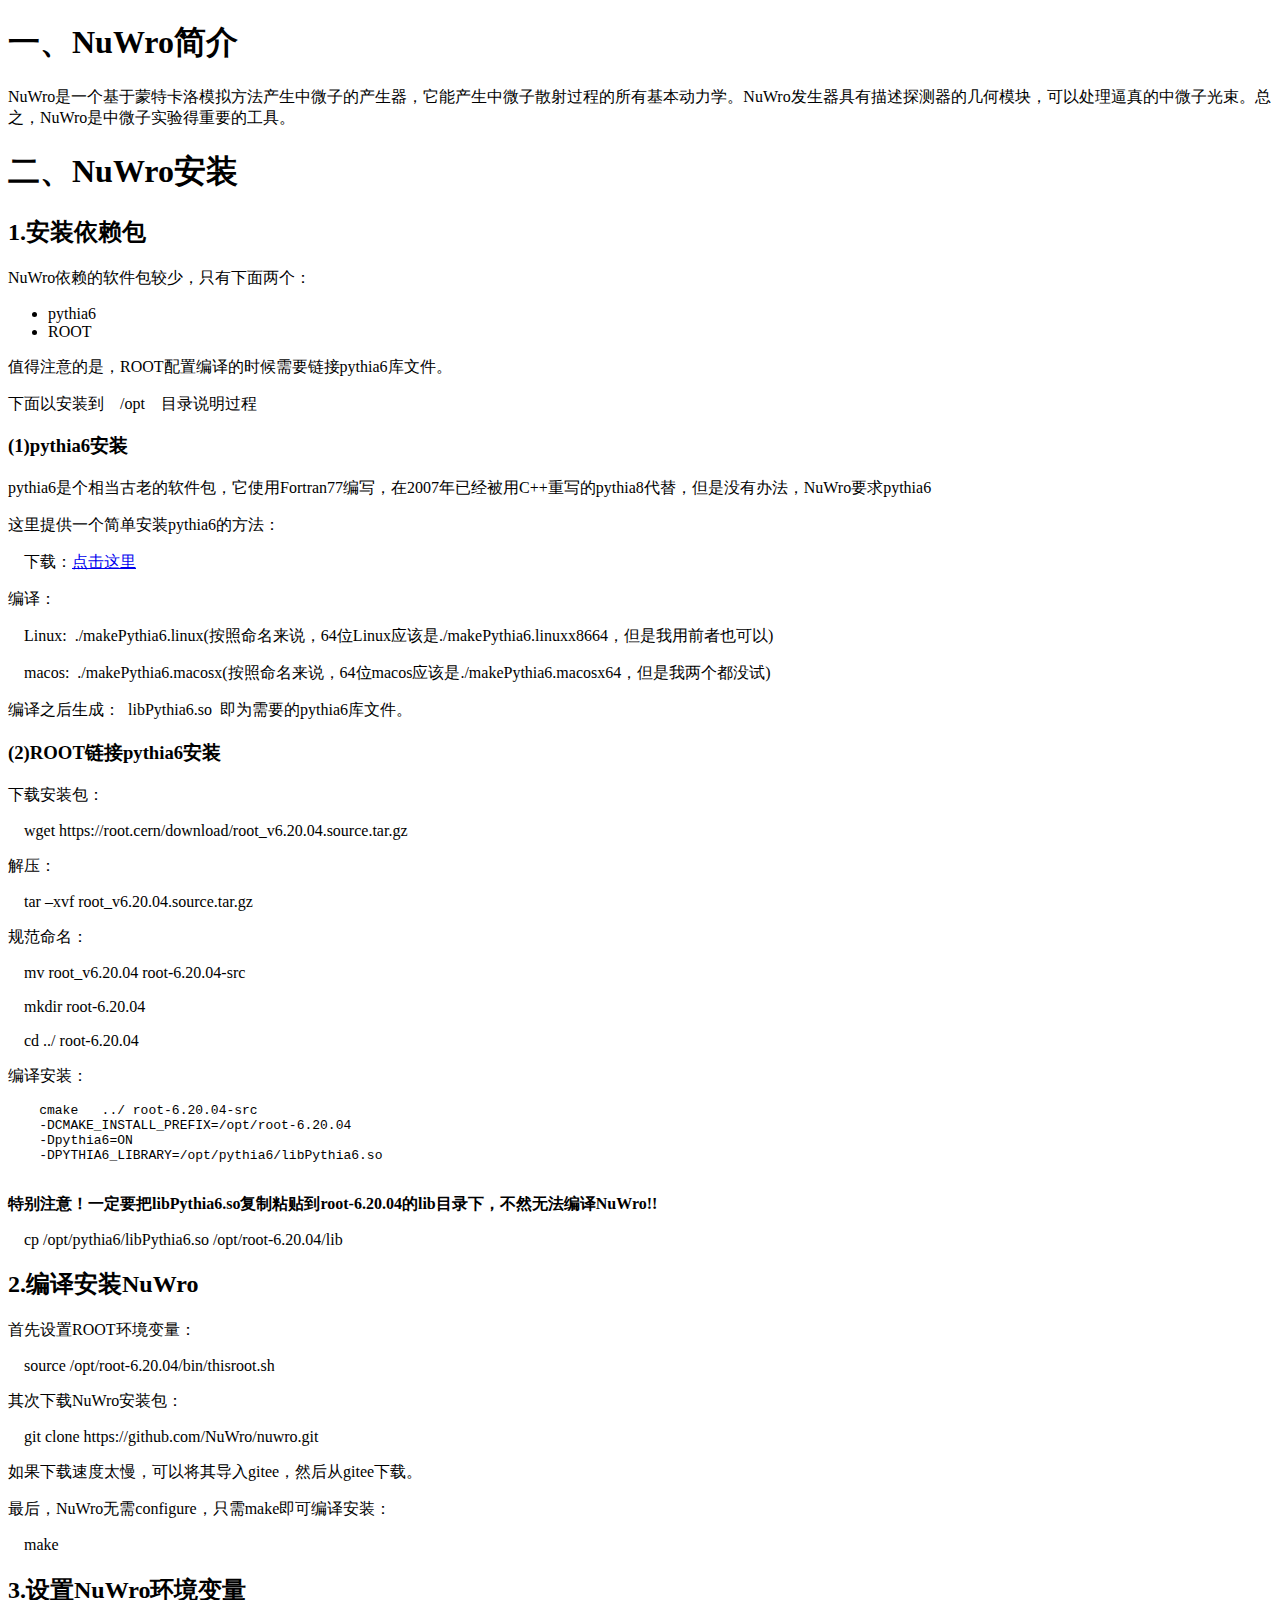
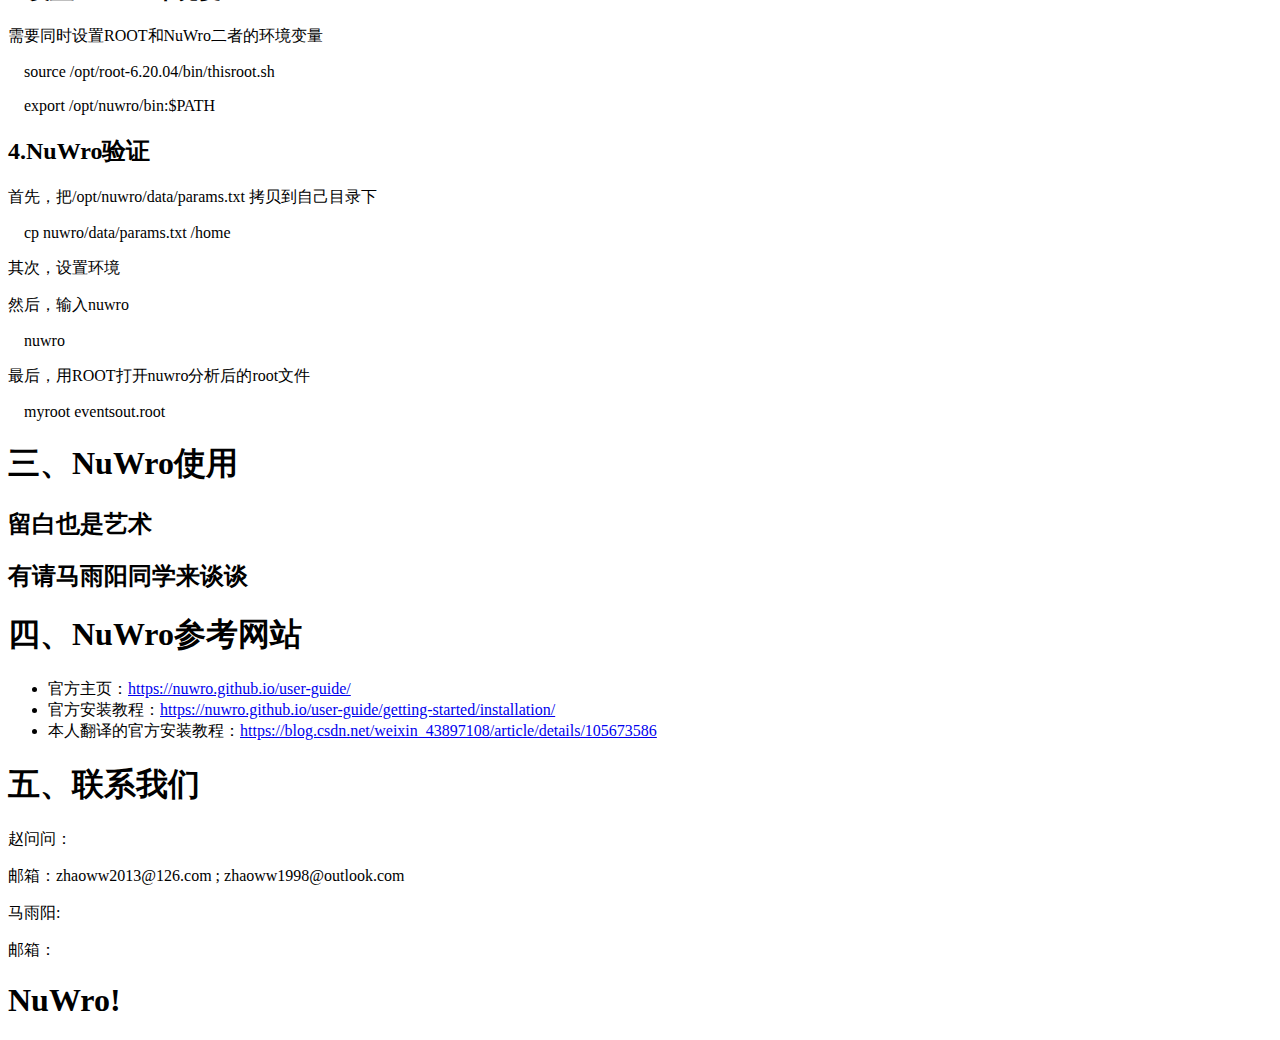
<file: software/nuwro.html>
<!DOCTYPE html>
<html>
<head>
    <meta charset='utf-8'>
    <title>NuWro</title>
    <link rel="icon" href="../logo/NuWro-logo.png">
</head>

<body>
    <h1>一、NuWro简介</h1>
    <p>NuWro是一个基于蒙特卡洛模拟方法产生中微子的产生器，它能产生中微子散射过程的所有基本动力学。NuWro发生器具有描述探测器的几何模块，可以处理逼真的中微子光束。总之，NuWro是中微子实验得重要的工具。</p>

    <h1>二、NuWro安装</h1>
    <h2>1.安装依赖包</h2>
    <p>NuWro依赖的软件包较少，只有下面两个：</p>
    <ul>
    <li>pythia6</li>
    <li>ROOT</li>
    </ul>
    <p>值得注意的是，ROOT配置编译的时候需要链接pythia6库文件。</p>
    <p>下面以安装到&emsp;/opt&emsp;目录说明过程</p>

    <h3>(1)pythia6安装</h3>
    <p>pythia6是个相当古老的软件包，它使用Fortran77编写，在2007年已经被用C++重写的pythia8代替，但是没有办法，NuWro要求pythia6</p>
    <p>这里提供一个简单安装pythia6的方法：</p>
    <p>&emsp;下载：<a href="../download/pythia6.zip">点击这里</a></p>
    <p>编译：</p>
    <p>&emsp;Linux:&ensp;./makePythia6.linux(按照命名来说，64位Linux应该是./makePythia6.linuxx8664，但是我用前者也可以)</p>
    <p>&emsp;macos:&ensp;./makePythia6.macosx(按照命名来说，64位macos应该是./makePythia6.macosx64，但是我两个都没试)</p>
    <p>编译之后生成：&ensp;libPythia6.so&ensp;即为需要的pythia6库文件。</p>   

    <h3>(2)ROOT链接pythia6安装</h3>
     <p>下载安装包：</p>
    <p>&emsp;wget  https://root.cern/download/root_v6.20.04.source.tar.gz  </p>
    <p>解压：</p>
    <p>&emsp;tar  –xvf root_v6.20.04.source.tar.gz  </p>
    <p>规范命名：</p>
    <p>&emsp;mv root_v6.20.04  root-6.20.04-src</p> 
    <p>&emsp;mkdir  root-6.20.04</p> 
    <p>&emsp;cd ../ root-6.20.04</p>

    <p>编译安装：</p>
    <pre>
    cmake   ../ root-6.20.04-src
    -DCMAKE_INSTALL_PREFIX=/opt/root-6.20.04
    -Dpythia6=ON 
    -DPYTHIA6_LIBRARY=/opt/pythia6/libPythia6.so 
    </pre>   

    <p><b>特别注意！一定要把libPythia6.so复制粘贴到root-6.20.04的lib目录下，不然无法编译NuWro!!</b></p> 
  
    <p>&emsp;cp /opt/pythia6/libPythia6.so  /opt/root-6.20.04/lib </p>
 

    <h2>2.编译安装NuWro</h2>

    <p>首先设置ROOT环境变量：</p> 
    <p>&emsp;source /opt/root-6.20.04/bin/thisroot.sh</p>
    <p>其次下载NuWro安装包： </p>
    <p>&emsp;git clone https://github.com/NuWro/nuwro.git</p>
    <p>如果下载速度太慢，可以将其导入gitee，然后从gitee下载。</p>
    <p>最后，NuWro无需configure，只需make即可编译安装：</p>
    <p>&emsp;make </p>
    
    <h2>3.设置NuWro环境变量</h2>
    <p>需要同时设置ROOT和NuWro二者的环境变量</p>
    <p>&emsp;source  /opt/root-6.20.04/bin/thisroot.sh </p>   
    <p>&emsp;export /opt/nuwro/bin:$PATH </p>
    
    <h2>4.NuWro验证</h2>
    <p>首先，把/opt/nuwro/data/params.txt 拷贝到自己目录下</p>
    <p>&emsp;cp nuwro/data/params.txt /home</p>
    <p>其次，设置环境</p>
    <p>然后，输入nuwro</p>
    <p>&emsp;nuwro</p>
    <p>最后，用ROOT打开nuwro分析后的root文件</p>
    <p>&emsp;myroot eventsout.root</p>


    <h1>三、NuWro使用</h1>
        <h2>留白也是艺术</h2>
        <h2>有请马雨阳同学来谈谈</h2>



    <h1>四、NuWro参考网站</h1>
    <ul>
        <li>官方主页：<a href="https://nuwro.github.io/user-guide/" target="blank">https://nuwro.github.io/user-guide/</a></li>
        <li>官方安装教程：<a href="https://nuwro.github.io/user-guide/getting-started/installation/">https://nuwro.github.io/user-guide/getting-started/installation/</a></li>
        <li>本人翻译的官方安装教程：<a href="https://blog.csdn.net/weixin_43897108/article/details/105673586">https://blog.csdn.net/weixin_43897108/article/details/105673586</a> </li>
    </ul>


    <h1>五、联系我们</h1>
    <p>赵问问：</p>
    <p>邮箱：zhaoww2013@126.com ; zhaoww1998@outlook.com</p>
    <p>马雨阳:</p>
    <p>邮箱：</p>




    <h1>NuWro!</h1>    












</body>
















</html>
</file>
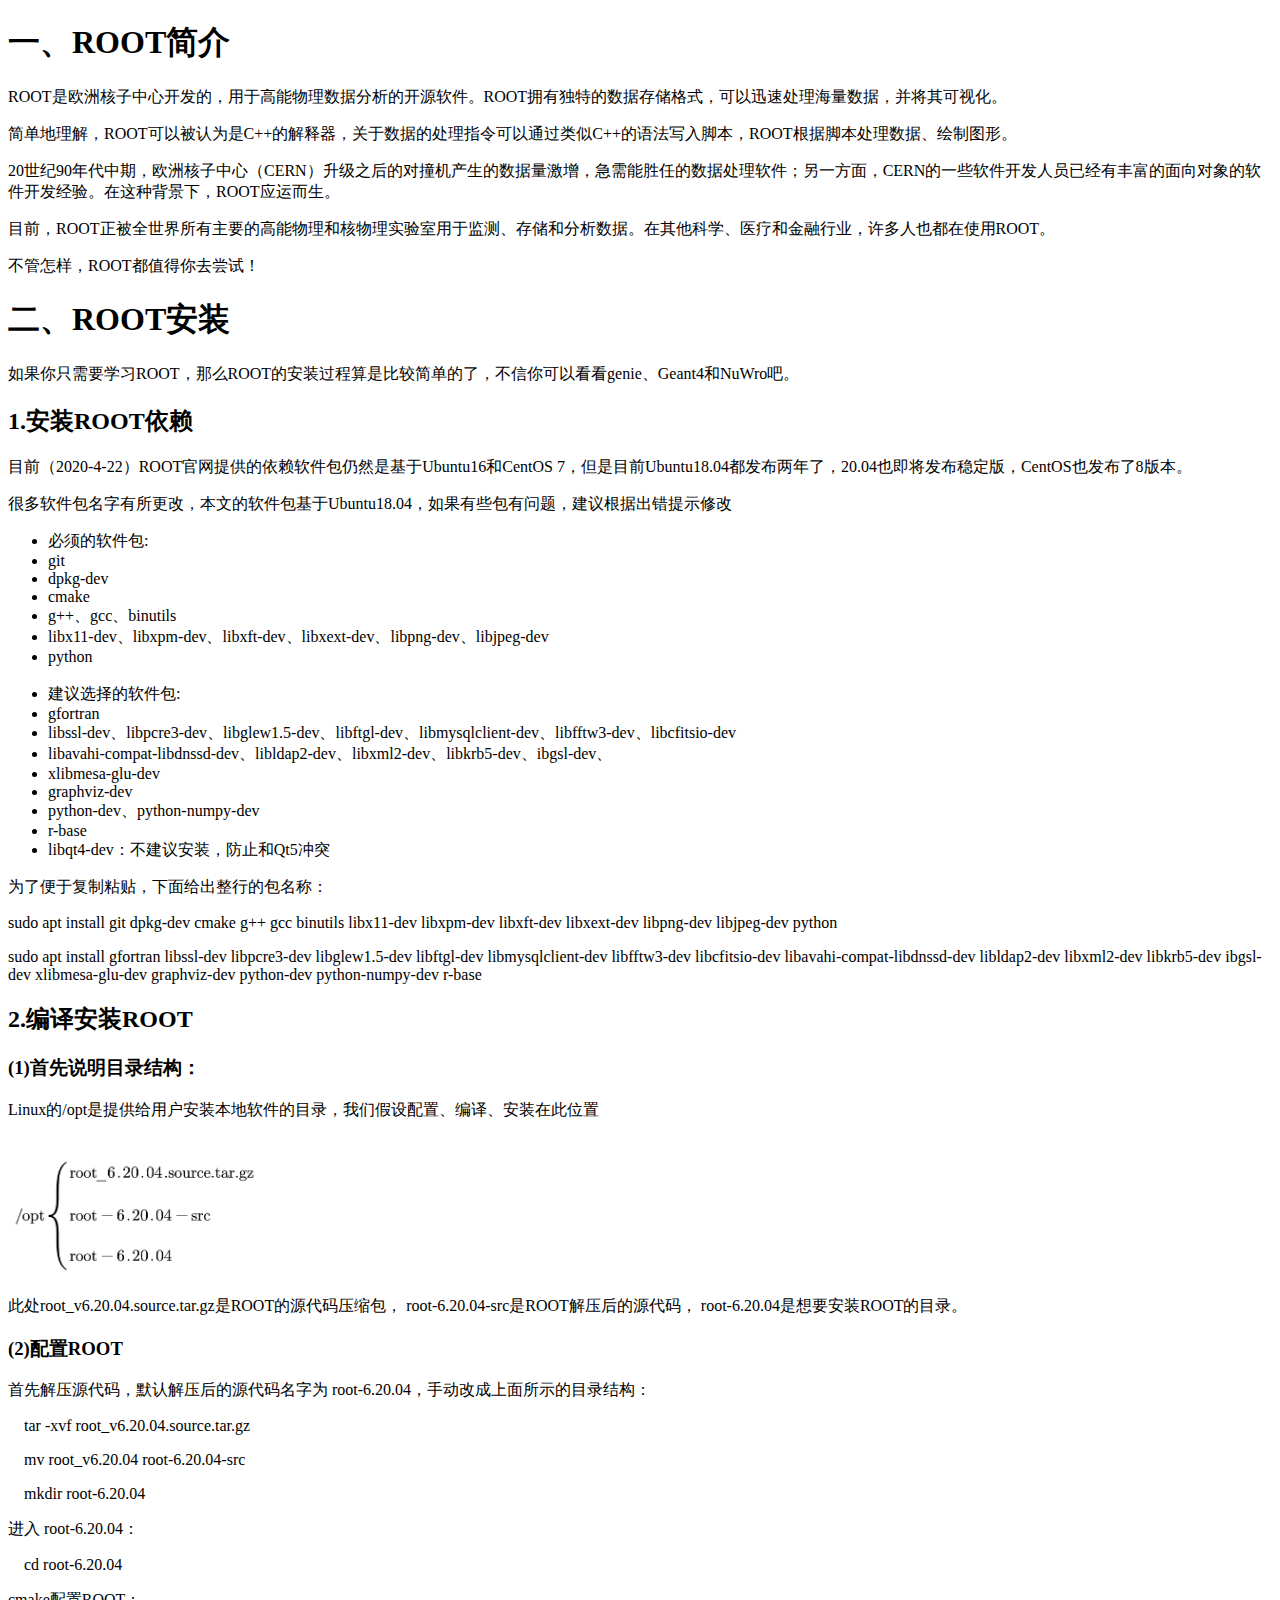
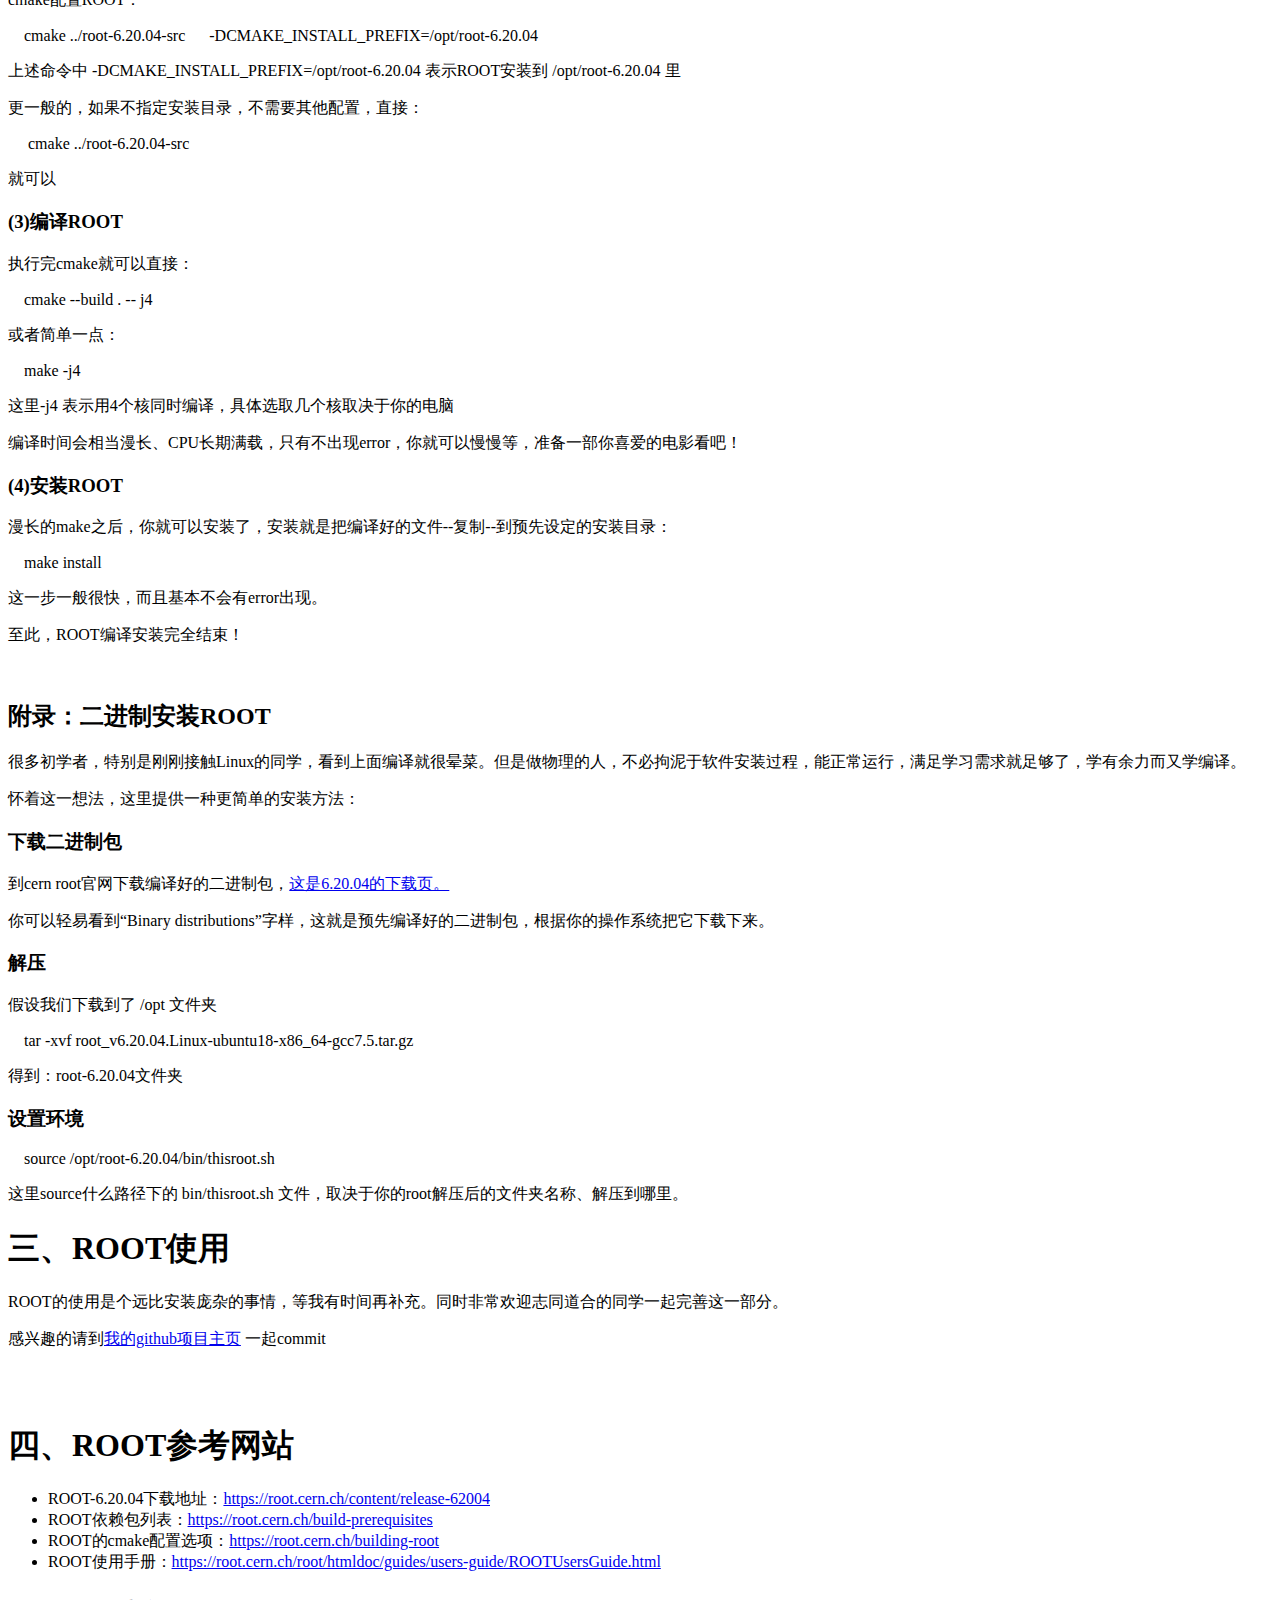
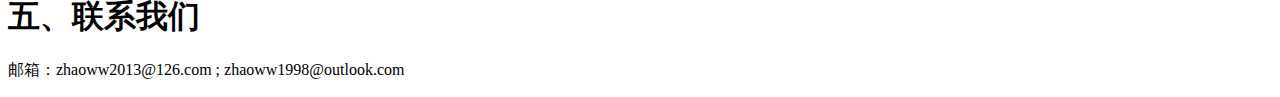
<file: software/root.html>
<!DOCTYPE html>
<html>
<head>
    <meta charset='utf-8'>
    <title>ROOT</title>
    <link rel="icon" href="../logo/rootlogo.jpg">
</head>

</body>
    <h1>一、ROOT简介</h1>
        <p>ROOT是欧洲核子中心开发的，用于高能物理数据分析的开源软件。ROOT拥有独特的数据存储格式，可以迅速处理海量数据，并将其可视化。</p>
        <p>简单地理解，ROOT可以被认为是C++的解释器，关于数据的处理指令可以通过类似C++的语法写入脚本，ROOT根据脚本处理数据、绘制图形。</p>
        <p>20世纪90年代中期，欧洲核子中心（CERN）升级之后的对撞机产生的数据量激增，急需能胜任的数据处理软件；另一方面，CERN的一些软件开发人员已经有丰富的面向对象的软件开发经验。在这种背景下，ROOT应运而生。</p>
        <p>目前，ROOT正被全世界所有主要的高能物理和核物理实验室用于监测、存储和分析数据。在其他科学、医疗和金融行业，许多人也都在使用ROOT。</p>
        <p>不管怎样，ROOT都值得你去尝试！</p>
    
    <h1>二、ROOT安装</h1>
        <p>如果你只需要学习ROOT，那么ROOT的安装过程算是比较简单的了，不信你可以看看genie、Geant4和NuWro吧。</p>
    <h2>1.安装ROOT依赖</h2>
        <p>目前（2020-4-22）ROOT官网提供的依赖软件包仍然是基于Ubuntu16和CentOS 7，但是目前Ubuntu18.04都发布两年了，20.04也即将发布稳定版，CentOS也发布了8版本。
        <p>很多软件包名字有所更改，本文的软件包基于Ubuntu18.04，如果有些包有问题，建议根据出错提示修改</p>
        <ul>
        <li>必须的软件包:</li>
        <li>git</li>
        <li>dpkg-dev</li>
        <li>cmake</li>
        <li>g++、gcc、binutils</li>
        <li>libx11-dev、libxpm-dev、libxft-dev、libxext-dev、libpng-dev、libjpeg-dev</li>
        <li>python</li>
        <br>
        <li>建议选择的软件包:</li>        
        <li>gfortran</li>
        <li>libssl-dev、libpcre3-dev、libglew1.5-dev、libftgl-dev、libmysqlclient-dev、libfftw3-dev、libcfitsio-dev</li>
        <li>libavahi-compat-libdnssd-dev、libldap2-dev、libxml2-dev、libkrb5-dev、ibgsl-dev、</li>
        <li>xlibmesa-glu-dev</li>
        <li>graphviz-dev</li>
        <li>python-dev、python-numpy-dev</li>
        <li>r-base</li>
        <li>libqt4-dev：不建议安装，防止和Qt5冲突</li>
        </ul>

        <p>为了便于复制粘贴，下面给出整行的包名称：</p>
        <p>sudo apt install git dpkg-dev cmake g++ gcc binutils libx11-dev libxpm-dev libxft-dev libxext-dev libpng-dev libjpeg-dev python</p>
        <p>sudo apt install gfortran libssl-dev libpcre3-dev libglew1.5-dev libftgl-dev libmysqlclient-dev libfftw3-dev libcfitsio-dev libavahi-compat-libdnssd-dev libldap2-dev libxml2-dev libkrb5-dev ibgsl-dev xlibmesa-glu-dev  graphviz-dev python-dev python-numpy-dev  r-base </p>

    <h2>2.编译安装ROOT</h2>
        <h3>(1)首先说明目录结构：</h3>
        <p>Linux的/opt是提供给用户安装本地软件的目录，我们假设配置、编译、安装在此位置</p> <br>
        <img src="../picture/ROOT目录结构.png" title="ROOT目录结构" alt=" " width="20% " heigth=" " />
        <p> 此处root_v6.20.04.source.tar.gz是ROOT的源代码压缩包， root-6.20.04-src是ROOT解压后的源代码， root-6.20.04是想要安装ROOT的目录。</p>

        <h3>(2)配置ROOT</h3>
        <p>首先解压源代码，默认解压后的源代码名字为 root-6.20.04，手动改成上面所示的目录结构：</p>
        <p>&emsp;tar -xvf root_v6.20.04.source.tar.gz</p> 
        <p>&emsp;mv root_v6.20.04  root-6.20.04-src</p> 
        <p>&emsp;mkdir  root-6.20.04</p> 
        <p>进入 root-6.20.04：</p>
        <p>&emsp;cd  root-6.20.04</p>
        <p>cmake配置ROOT：</p>
        <p>&emsp;cmake ../root-6.20.04-src &emsp; -DCMAKE_INSTALL_PREFIX=/opt/root-6.20.04 
        <p>上述命令中&nbsp;-DCMAKE_INSTALL_PREFIX=/opt/root-6.20.04&nbsp;表示ROOT安装到&nbsp;/opt/root-6.20.04&nbsp;里</p>
        <p>更一般的，如果不指定安装目录，不需要其他配置，直接：</p>
        <p>&emsp; cmake ../root-6.20.04-src&emsp;</p>
        <p>就可以</p> 

        <h3>(3)编译ROOT</h3>
        <p>执行完cmake就可以直接：</p>
        <p>&emsp;cmake --build . -- j4</p>
        <p>或者简单一点：</p>
        <p>&emsp;make -j4</p>
        <p>这里-j4 表示用4个核同时编译，具体选取几个核取决于你的电脑</p>
        <p>编译时间会相当漫长、CPU长期满载，只有不出现error，你就可以慢慢等，准备一部你喜爱的电影看吧！</p>


        <h3>(4)安装ROOT</h3>
        <p>漫长的make之后，你就可以安装了，安装就是把编译好的文件--复制--到预先设定的安装目录：</p>
        <p>&emsp;make install</p>
        <p>这一步一般很快，而且基本不会有error出现。</p>
        <p>至此，ROOT编译安装完全结束！</p> 
        <br>        

    <h2>附录：二进制安装ROOT</h2>
    <p>很多初学者，特别是刚刚接触Linux的同学，看到上面编译就很晕菜。但是做物理的人，不必拘泥于软件安装过程，能正常运行，满足学习需求就足够了，学有余力而又学编译。</p>
    <p>怀着这一想法，这里提供一种更简单的安装方法：</p>
    <h3>下载二进制包</h3>
    <p>到cern root官网下载编译好的二进制包，<a href="https://root.cern.ch/content/release-62004" target="_blank">这是6.20.04的下载页。<a></p>
    <p>你可以轻易看到“Binary distributions”字样，这就是预先编译好的二进制包，根据你的操作系统把它下载下来。</p>

    <h3>解压</h3>
    <p>假设我们下载到了&nbsp;/opt&nbsp;文件夹</p>
    &emsp;tar -xvf root_v6.20.04.Linux-ubuntu18-x86_64-gcc7.5.tar.gz
    <p>得到：root-6.20.04文件夹</p>

    <h3>设置环境</h3>
    <p>&emsp;source /opt/root-6.20.04/bin/thisroot.sh</p> 
    <p>这里source什么路径下的&nbsp;bin/thisroot.sh&nbsp;文件，取决于你的root解压后的文件夹名称、解压到哪里。</p>


    <h1>三、ROOT使用</h1>
    <p>ROOT的使用是个远比安装庞杂的事情，等我有时间再补充。同时非常欢迎志同道合的同学一起完善这一部分。</p>
    <p>感兴趣的请到<a href="https://github.com/zhaoww7/zhaoww7.github.io" target="blank">我的github项目主页</a> 一起commit</p>
    <br>
    <br>

    <h1>四、ROOT参考网站</h1>
    <ul>
    <li>ROOT-6.20.04下载地址：<a href="https://root.cern.ch/content/release-62004" target="blank">https://root.cern.ch/content/release-62004</a> </li>
    <li>ROOT依赖包列表：<a href="https://root.cern.ch/build-prerequisites" target="blank">https://root.cern.ch/build-prerequisites</a> </li>
    <li>ROOT的cmake配置选项：<a href="https://root.cern.ch/building-root" target="blank">https://root.cern.ch/building-root</a> </li>
    <li>ROOT使用手册：<a href="https://root.cern.ch/root/htmldoc/guides/users-guide/ROOTUsersGuide.html" target="blank">https://root.cern.ch/root/htmldoc/guides/users-guide/ROOTUsersGuide.html</a> </li>
    </ul>

    <h1>五、联系我们</h1>
    <p>邮箱：zhaoww2013@126.com ; zhaoww1998@outlook.com</p>


</body>
</html>
</file>
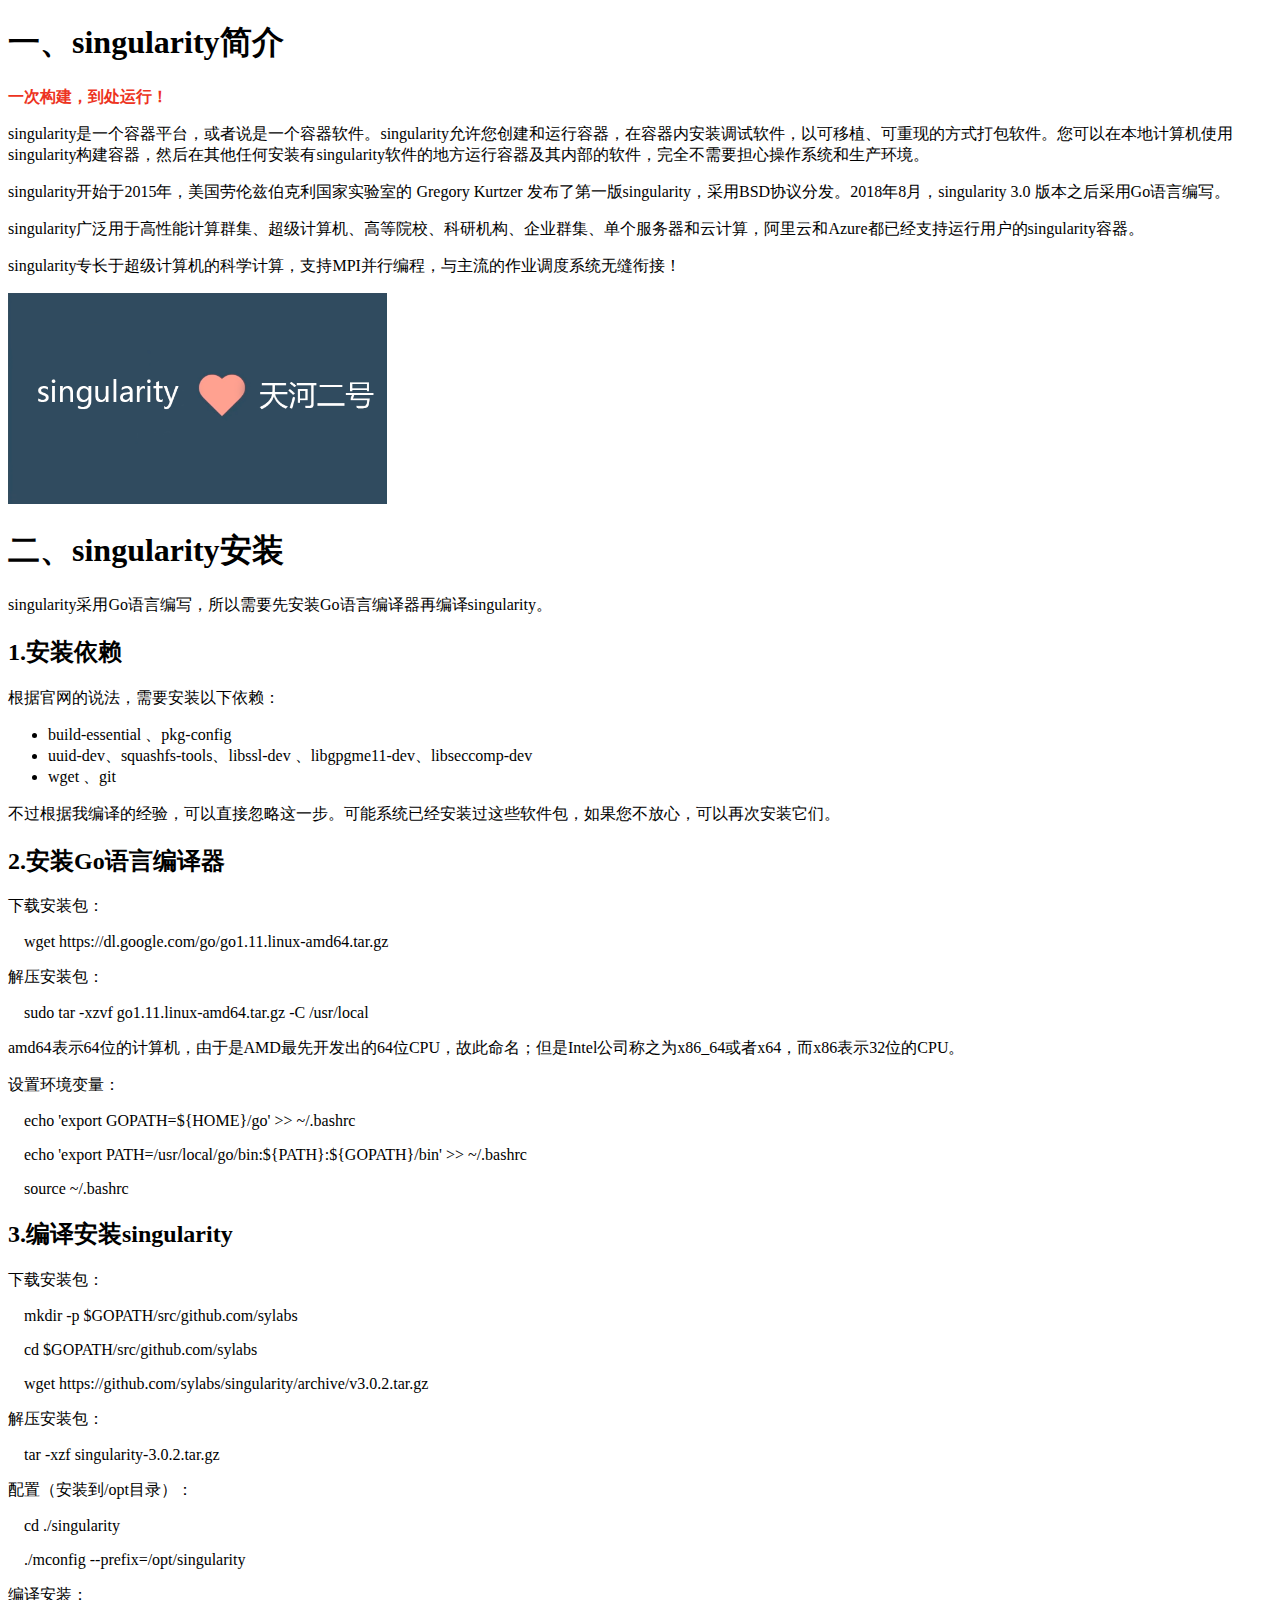
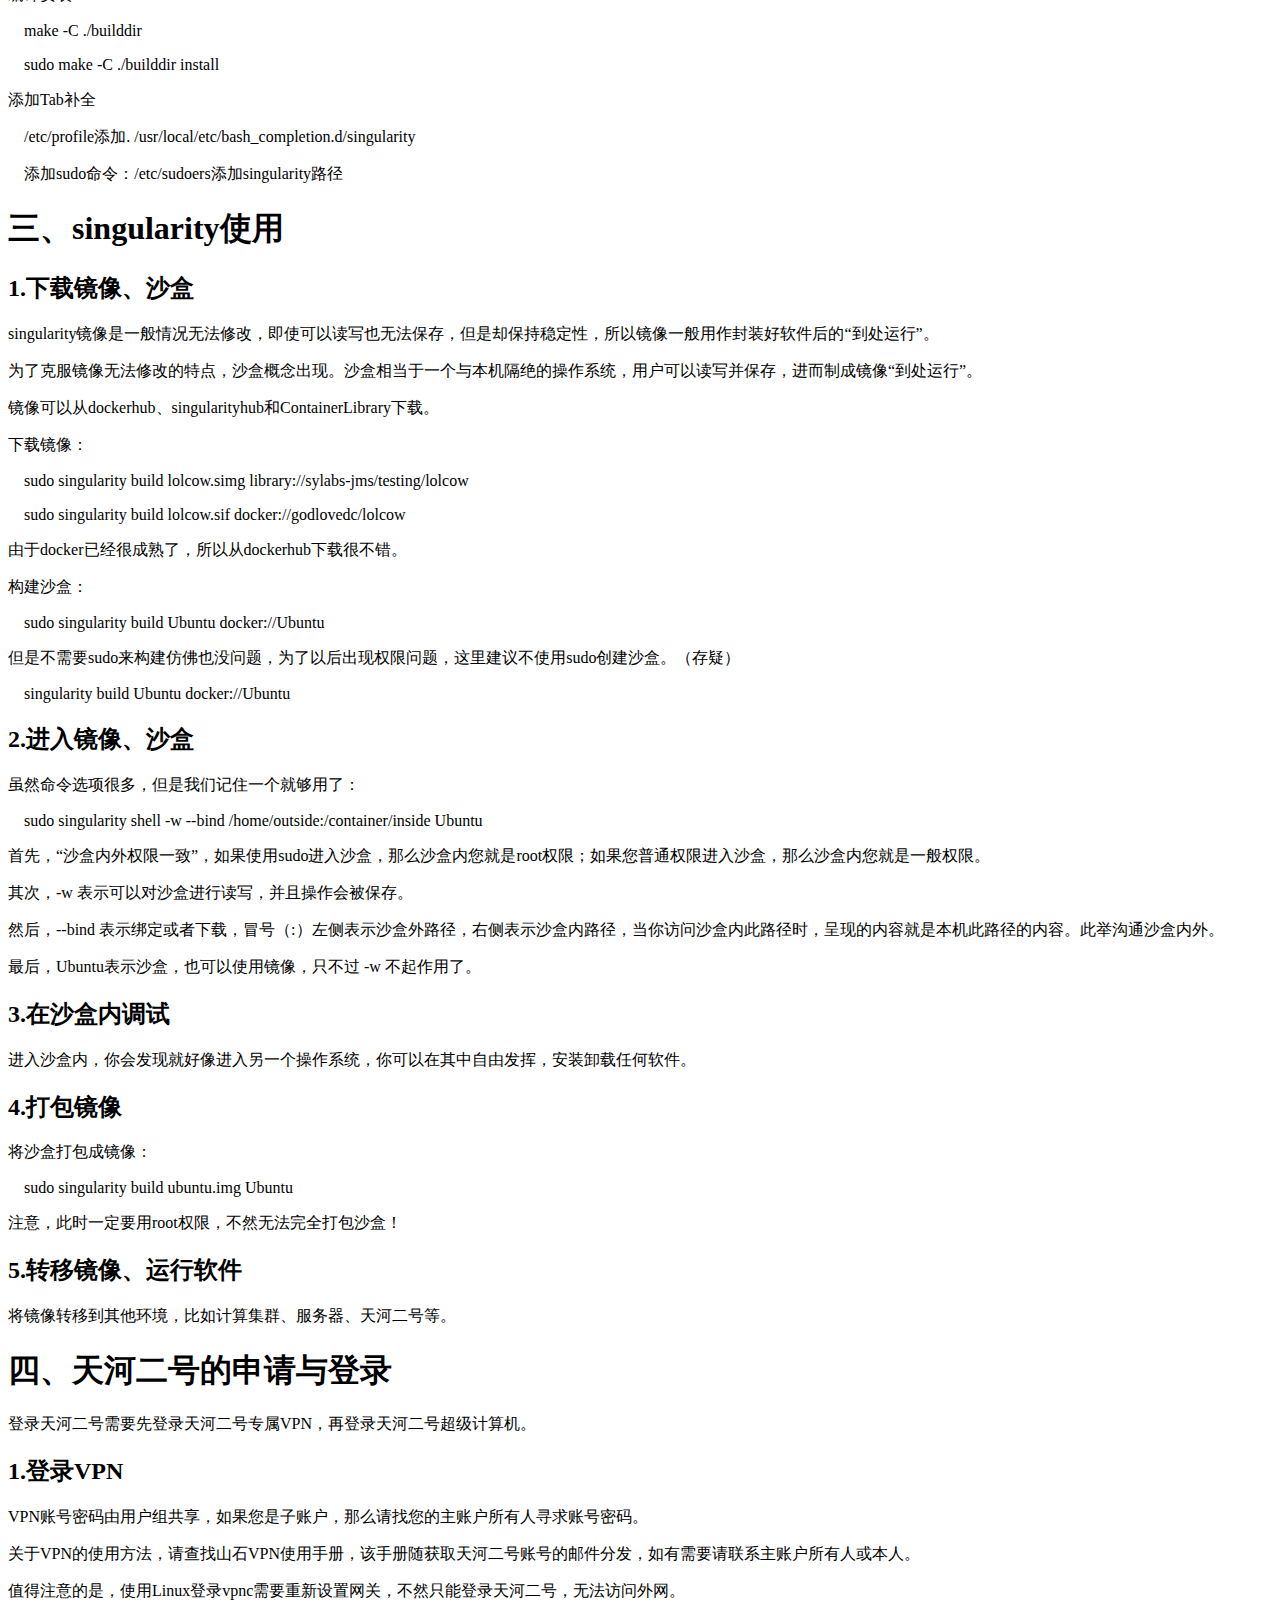
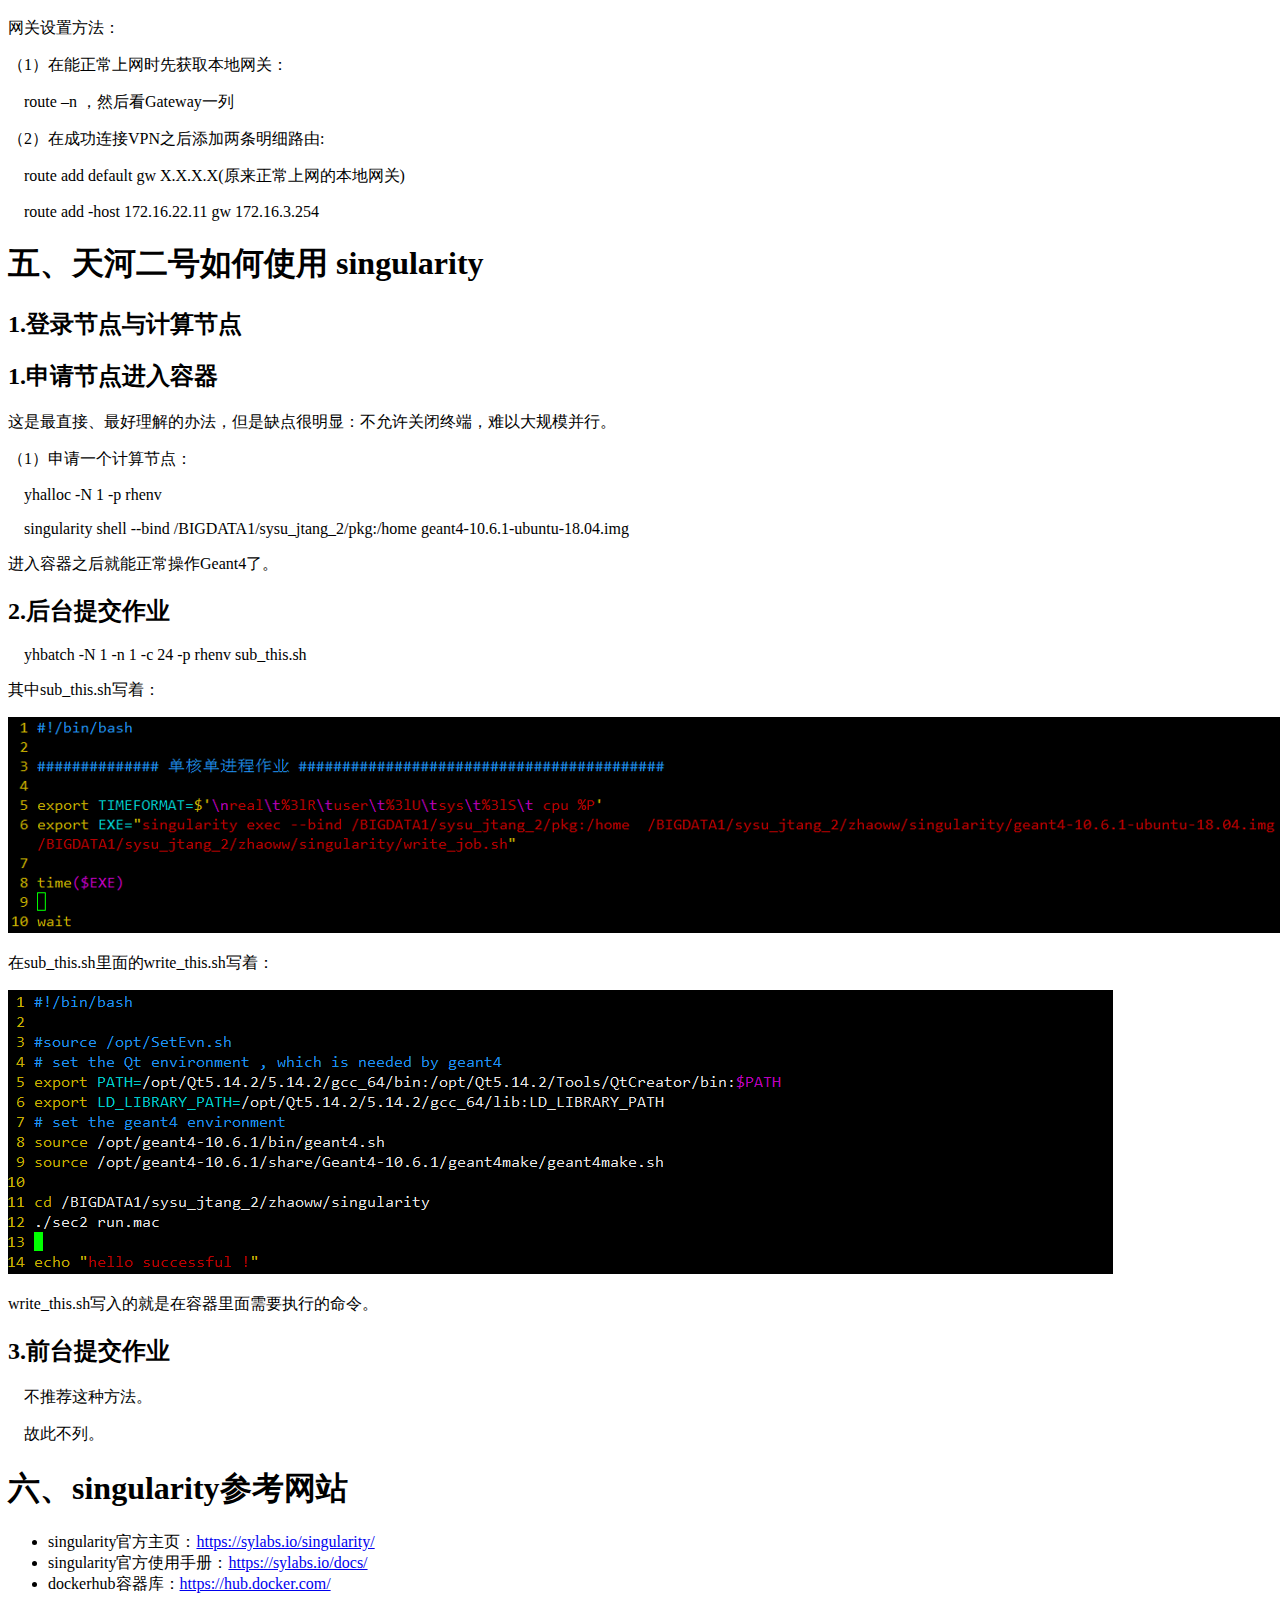
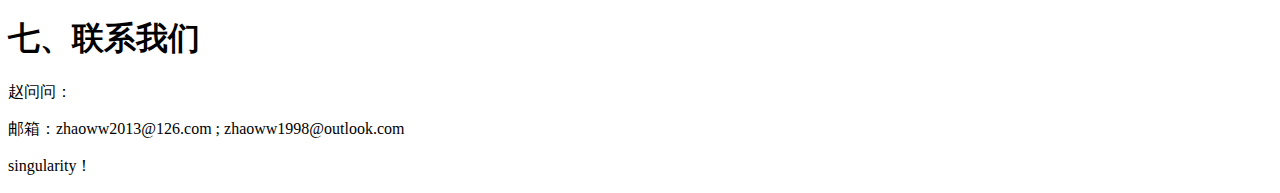
<file: software/singularity.html>
<!DOCTYPE html>
<html>
<head>
    <meta charset='utf-8'>
    <title>singularity</title>
    <link rel="icon" href="../logo/singularitylogo.png">
</head>

</body>
    <h1>一、singularity简介</h1>
    <p style="color:rgb(237,51,33)" ><b>一次构建，到处运行！</b> </p>
    <p>singularity是一个容器平台，或者说是一个容器软件。singularity允许您创建和运行容器，在容器内安装调试软件，以可移植、可重现的方式打包软件。您可以在本地计算机使用singularity构建容器，然后在其他任何安装有singularity软件的地方运行容器及其内部的软件，完全不需要担心操作系统和生产环境。</p>
    <p>singularity开始于2015年，美国劳伦兹伯克利国家实验室的 Gregory Kurtzer 发布了第一版singularity，采用BSD协议分发。2018年8月，singularity 3.0 版本之后采用Go语言编写。</p>  
    <p>singularity广泛用于高性能计算群集、超级计算机、高等院校、科研机构、企业群集、单个服务器和云计算，阿里云和Azure都已经支持运行用户的singularity容器。</p>
    <p>singularity专长于超级计算机的科学计算，支持MPI并行编程，与主流的作业调度系统无缝衔接！</p>
    <img src="../picture/singularityloveth2.png" alt="singularityloveth2" width="30%" height=" " />

    <h1>二、singularity安装</h1>
    <p>singularity采用Go语言编写，所以需要先安装Go语言编译器再编译singularity。</p>
    <h2>1.安装依赖</h2>
    <p>根据官网的说法，需要安装以下依赖：</p>
    <ul>
    <li>build-essential 、pkg-config</li>
    <li>uuid-dev、squashfs-tools、libssl-dev 、libgpgme11-dev、libseccomp-dev</li>  
    <li>wget 、git</li>  
    </ul>
    <p>不过根据我编译的经验，可以直接忽略这一步。可能系统已经安装过这些软件包，如果您不放心，可以再次安装它们。</p>

    <h2>2.安装Go语言编译器</h2>
    <p>下载安装包：</p>
    <p>&emsp;wget  https://dl.google.com/go/go1.11.linux-amd64.tar.gz</p>
    <p>解压安装包： </p>
    <p>&emsp;sudo tar -xzvf go1.11.linux-amd64.tar.gz  -C /usr/local</p>
    <p>amd64表示64位的计算机，由于是AMD最先开发出的64位CPU，故此命名；但是Intel公司称之为x86_64或者x64，而x86表示32位的CPU。</p>
    <p>设置环境变量：</p>
    <p>&emsp;echo 'export GOPATH=${HOME}/go' >> ~/.bashrc</p>
    <p>&emsp;echo 'export PATH=/usr/local/go/bin:${PATH}:${GOPATH}/bin' >> ~/.bashrc </p>
    <p>&emsp;source ~/.bashrc</p>   

    <h2>3.编译安装singularity</h2>
    <p>下载安装包：</p>
    <p>&emsp;mkdir -p $GOPATH/src/github.com/sylabs</p>
    <p>&emsp;cd $GOPATH/src/github.com/sylabs </p>
    <p>&emsp;wget https://github.com/sylabs/singularity/archive/v3.0.2.tar.gz</p>
    <p>解压安装包： </p>
    <p>&emsp;tar -xzf singularity-3.0.2.tar.gz</p>
    <p>配置（安装到/opt目录）： </p>
    <p>&emsp;cd ./singularity </p>    
    <p>&emsp;./mconfig  --prefix=/opt/singularity</p>    
    <p>编译安装： </p>
    <p>&emsp;make -C ./builddir</p>
    <p>&emsp;sudo make -C ./builddir install </p> 
    <p>添加Tab补全</p>
    <p>&emsp;/etc/profile添加. /usr/local/etc/bash_completion.d/singularity</p>
    <p>&emsp;添加sudo命令：/etc/sudoers添加singularity路径</p> 


    <h1>三、singularity使用</h1>
    <h2>1.下载镜像、沙盒</h2>
    <p>singularity镜像是一般情况无法修改，即使可以读写也无法保存，但是却保持稳定性，所以镜像一般用作封装好软件后的“到处运行”。</p>
    <p>为了克服镜像无法修改的特点，沙盒概念出现。沙盒相当于一个与本机隔绝的操作系统，用户可以读写并保存，进而制成镜像“到处运行”。</p>
    
    <p>镜像可以从dockerhub、singularityhub和ContainerLibrary下载。</p> 
    <p>下载镜像：</p>
    <p>&emsp;sudo singularity build lolcow.simg library://sylabs-jms/testing/lolcow  </p>
    <p>&emsp;sudo singularity build lolcow.sif docker://godlovedc/lolcow </p>
    <p>由于docker已经很成熟了，所以从dockerhub下载很不错。</p>
    <p>构建沙盒：</p>
    <p>&emsp;sudo singularity build Ubuntu docker://Ubuntu </p>
    <p>但是不需要sudo来构建仿佛也没问题，为了以后出现权限问题，这里建议不使用sudo创建沙盒。（存疑）</p>
    <p>&emsp;singularity build Ubuntu docker://Ubuntu </p>

    <h2>2.进入镜像、沙盒</h2>
    <p>虽然命令选项很多，但是我们记住一个就够用了：</p>
    <p>&emsp;sudo singularity shell -w --bind /home/outside:/container/inside Ubuntu </p>
    <p>首先，“沙盒内外权限一致”，如果使用sudo进入沙盒，那么沙盒内您就是root权限；如果您普通权限进入沙盒，那么沙盒内您就是一般权限。</p>
    <p>其次，-w 表示可以对沙盒进行读写，并且操作会被保存。</p>
    <p>然后，--bind 表示绑定或者下载，冒号（:）左侧表示沙盒外路径，右侧表示沙盒内路径，当你访问沙盒内此路径时，呈现的内容就是本机此路径的内容。此举沟通沙盒内外。</p>
    <p>最后，Ubuntu表示沙盒，也可以使用镜像，只不过 -w 不起作用了。</p>


    <h2>3.在沙盒内调试</h2>
    <p>进入沙盒内，你会发现就好像进入另一个操作系统，你可以在其中自由发挥，安装卸载任何软件。</p>

    <h2>4.打包镜像</h2>
    <p>将沙盒打包成镜像：</p>
    <p>&emsp;sudo singularity build ubuntu.img  Ubuntu</p>
    <p>注意，此时一定要用root权限，不然无法完全打包沙盒！</p>


    <h2>5.转移镜像、运行软件</h2>
    <p>将镜像转移到其他环境，比如计算集群、服务器、天河二号等。</p>


    <h1>四、天河二号的申请与登录</h1>
    <p>登录天河二号需要先登录天河二号专属VPN，再登录天河二号超级计算机。</p>
    <h2>1.登录VPN</h2>
    <p>VPN账号密码由用户组共享，如果您是子账户，那么请找您的主账户所有人寻求账号密码。</p>
    <p>关于VPN的使用方法，请查找山石VPN使用手册，该手册随获取天河二号账号的邮件分发，如有需要请联系主账户所有人或本人。</p>
    <p>值得注意的是，使用Linux登录vpnc需要重新设置网关，不然只能登录天河二号，无法访问外网。</p>
    <p>网关设置方法：</p>
    <p>（1）在能正常上网时先获取本地网关：</p>
    <p>&emsp;route –n ，然后看Gateway一列</p>
    <p>（2）在成功连接VPN之后添加两条明细路由:</p>
    <p>&emsp;route add default gw X.X.X.X(原来正常上网的本地网关)</p>
    <p>&emsp;route add -host 172.16.22.11 gw 172.16.3.254</p>
    
    
    <h1>五、天河二号如何使用 singularity  </h1>
    <h2>1.登录节点与计算节点</h2>


    <h2>1.申请节点进入容器</h2>
    <p>这是最直接、最好理解的办法，但是缺点很明显：不允许关闭终端，难以大规模并行。</p>
    <p>（1）申请一个计算节点：</p>
    <p>&emsp;yhalloc -N 1 -p rhenv</p>
    <p>&emsp;singularity shell --bind /BIGDATA1/sysu_jtang_2/pkg:/home geant4-10.6.1-ubuntu-18.04.img</p>
    <p>进入容器之后就能正常操作Geant4了。</p>

    <h2>2.后台提交作业</h2>
    <p>&emsp;yhbatch -N 1 -n 1 -c 24 -p rhenv sub_this.sh</p>
    <p>其中sub_this.sh写着：</p>
    <img src="../picture/sub_this.sh.png" alt="sub_this.sh">
    <p>在sub_this.sh里面的write_this.sh写着：</p>
    <img src="../picture/write_this.sh.png" alt="write_this.sh">
    <p>write_this.sh写入的就是在容器里面需要执行的命令。</p>





    <h2>3.前台提交作业</h2>
    <p>&emsp;不推荐这种方法。</p>
    <p>&emsp;故此不列。</p>


    <h1>六、singularity参考网站</h1>
    <ul>
        <li>singularity官方主页：<a href="https://sylabs.io/singularity/" target="blank">https://sylabs.io/singularity/</a></li>
        <li>singularity官方使用手册：<a href="https://sylabs.io/docs/">https://sylabs.io/docs/</a></li>
        <li>dockerhub容器库：<a href="https://hub.docker.com/">https://hub.docker.com/</a> </li>
    </ul>



    <h1>七、联系我们</h1>
    <p>赵问问：</p>
    <p>邮箱：zhaoww2013@126.com ; zhaoww1998@outlook.com</p>








<p>singularity！</p>


</body>
</html>
</file>
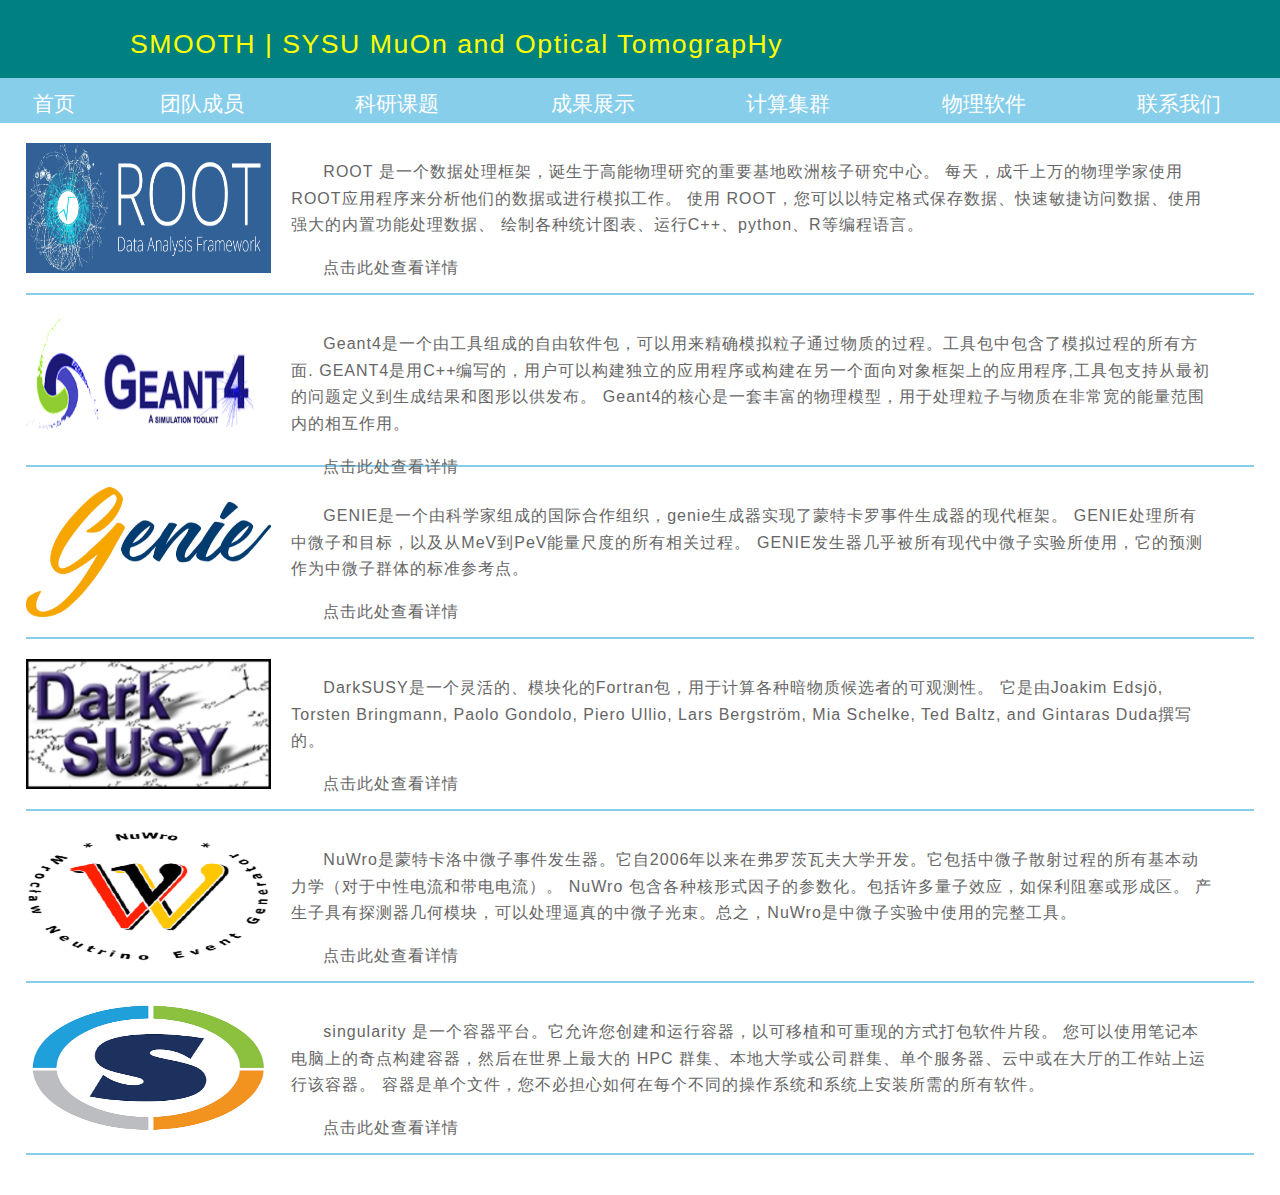
<file: software/software.html>
<!DOCTYPE html>
<html lang="en">
<head>
    <meta charset="UTF-8">
    <meta name="viewport" content="width=device-width, initial-scale=1.0">
    <title>物理软件</title>
    <link rel="stylesheet" href="../top+menu.css">
    <link rel="stylesheet" href="css/software.css">
</head>

<body>

<!-----通用顶部模板复制 起点----->
<!------------最顶部logo --------------->
<div id="top">
<p id="top-text">SMOOTH | SYSU MuOn and Optical TomograpHy</p>
</div>

<!------------菜单按钮 --------------->
<div id="menu">
    <table id="menu-items">
	    <tr>
	        <td><a href="../index.html" class="menu-link">首页</a> </td>
	        <td><a href="../group-people/group-people.html" class="menu-link">团队成员</a> </td>
            <td><a href="" class="menu-link">科研课题</a> </td>
            <td><a href="" class="menu-link">成果展示</a> </td>
            <td><a href="" class="menu-link">计算集群</a> </td>
            <td><a href="software.html" class="menu-link">物理软件</a> </td>
            <td><a href="contact/contact.html" class="menu-link">联系我们</a> </td>
	    </tr>
    </table>
</div>
<!-----通用顶部模板复制 终点----->
<a href="root.html">
<div id="root">
    <img src="picture/ROOT-pic.png" alt="" id="root-img">
    <div id="root-text">
        <p>ROOT 是一个数据处理框架，诞生于高能物理研究的重要基地欧洲核子研究中心。
        每天，成千上万的物理学家使用ROOT应用程序来分析他们的数据或进行模拟工作。
        使用 ROOT，您可以以特定格式保存数据、快速敏捷访问数据、使用强大的内置功能处理数据、
        绘制各种统计图表、运行C++、python、R等编程语言。</p>
        <p>点击此处查看详情</p>
    </div>
</div>
</a>

<a href="geant4.html">
<div id="root">
    <img src="picture/geant4-pic.png" alt="" id="root-img">
    <div id="root-text">
        <p>Geant4是一个由工具组成的自由软件包，可以用来精确模拟粒子通过物质的过程。工具包中包含了模拟过程的所有方面.
        GEANT4是用C++编写的，用户可以构建独立的应用程序或构建在另一个面向对象框架上的应用程序,工具包支持从最初的问题定义到生成结果和图形以供发布。
        Geant4的核心是一套丰富的物理模型，用于处理粒子与物质在非常宽的能量范围内的相互作用。    </p>
        <p>点击此处查看详情</p>
    </div>
</div>
</a>

<a href="genie.html">
<div id="root">
    <img src="picture/genie-pic.png" alt="" id="root-img">
    <div id="root-text">
        <p>GENIE是一个由科学家组成的国际合作组织，genie生成器实现了蒙特卡罗事件生成器的现代框架。
        GENIE处理所有中微子和目标，以及从MeV到PeV能量尺度的所有相关过程。
        GENIE发生器几乎被所有现代中微子实验所使用，它的预测作为中微子群体的标准参考点。</p>
        <p>点击此处查看详情</p>
    </div>
</div>
</a>

<a href="darksusy.html">
<div id="root">
    <img src="picture/darksusy-pic.jpg" alt="" id="root-img">
    <div id="root-text">
        <p>DarkSUSY是一个灵活的、模块化的Fortran包，用于计算各种暗物质候选者的可观测性。
        它是由Joakim Edsjö, Torsten Bringmann, Paolo Gondolo, Piero Ullio, Lars Bergström, Mia Schelke, Ted Baltz, and Gintaras Duda撰写的。
        </p>
        <p>点击此处查看详情</p>
    </div>
</div>
</a>

<a href="nuwro.html">
<div id="root">
    <img src="picture/NuWro-pic.png" alt="" id="root-img">
    <div id="root-text">
        <p>NuWro是蒙特卡洛中微子事件发生器。它自2006年以来在弗罗茨瓦夫大学开发。它包括中微子散射过程的所有基本动力学（对于中性电流和带电电流）。
        NuWro 包含各种核形式因子的参数化。包括许多量子效应，如保利阻塞或形成区。
        产生子具有探测器几何模块，可以处理逼真的中微子光束。总之，NuWro是中微子实验中使用的完整工具。</p>
        <p>点击此处查看详情</p>
    </div>
</div>
</a>

<a href="singularity.html">
<div id="root">
    <img src="picture/singularity-pic.png" alt="" id="root-img">
    <div id="root-text">
        <p>singularity 是一个容器平台。它允许您创建和运行容器，以可移植和可重现的方式打包软件片段。
        您可以使用笔记本电脑上的奇点构建容器，然后在世界上最大的 HPC 群集、本地大学或公司群集、单个服务器、云中或在大厅的工作站上运行该容器。
        容器是单个文件，您不必担心如何在每个不同的操作系统和系统上安装所需的所有软件。</p>
        <p>点击此处查看详情</p>
    </div>
</div>
</a>


</body>
</html>
</file>
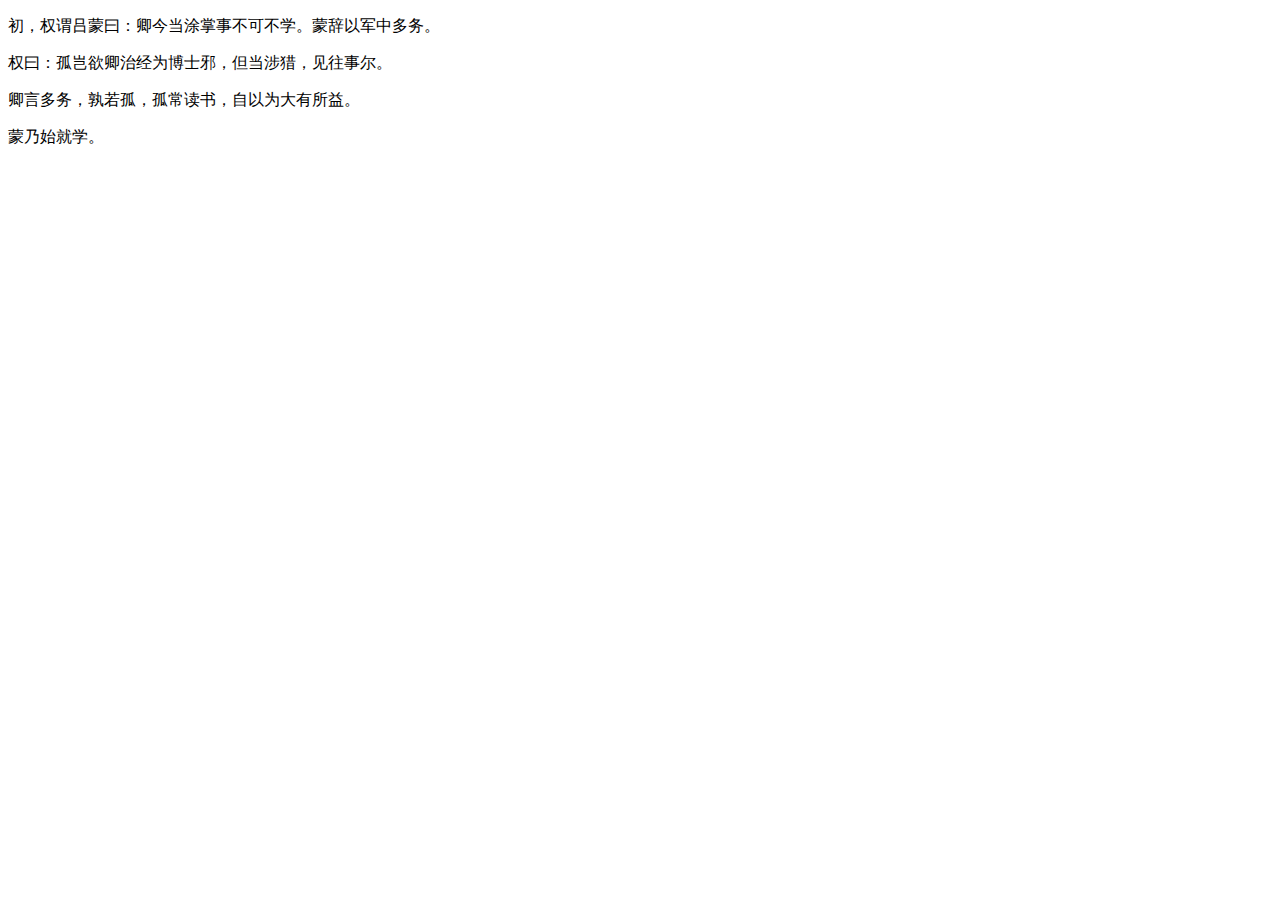
<file: software/webhistory.html>
<!DOCTYPE html>
<html>
<head>
<title>见往事尔 </title>
</head>

</body>
<p></p>
<p>初，权谓吕蒙曰：卿今当涂掌事不可不学。蒙辞以军中多务。</p>
<p>权曰：孤岂欲卿治经为博士邪，但当涉猎，见往事尔。   </p>
<p>卿言多务，孰若孤，孤常读书，自以为大有所益。</p>
<p>蒙乃始就学。</p>

</body>
</html>
</file>
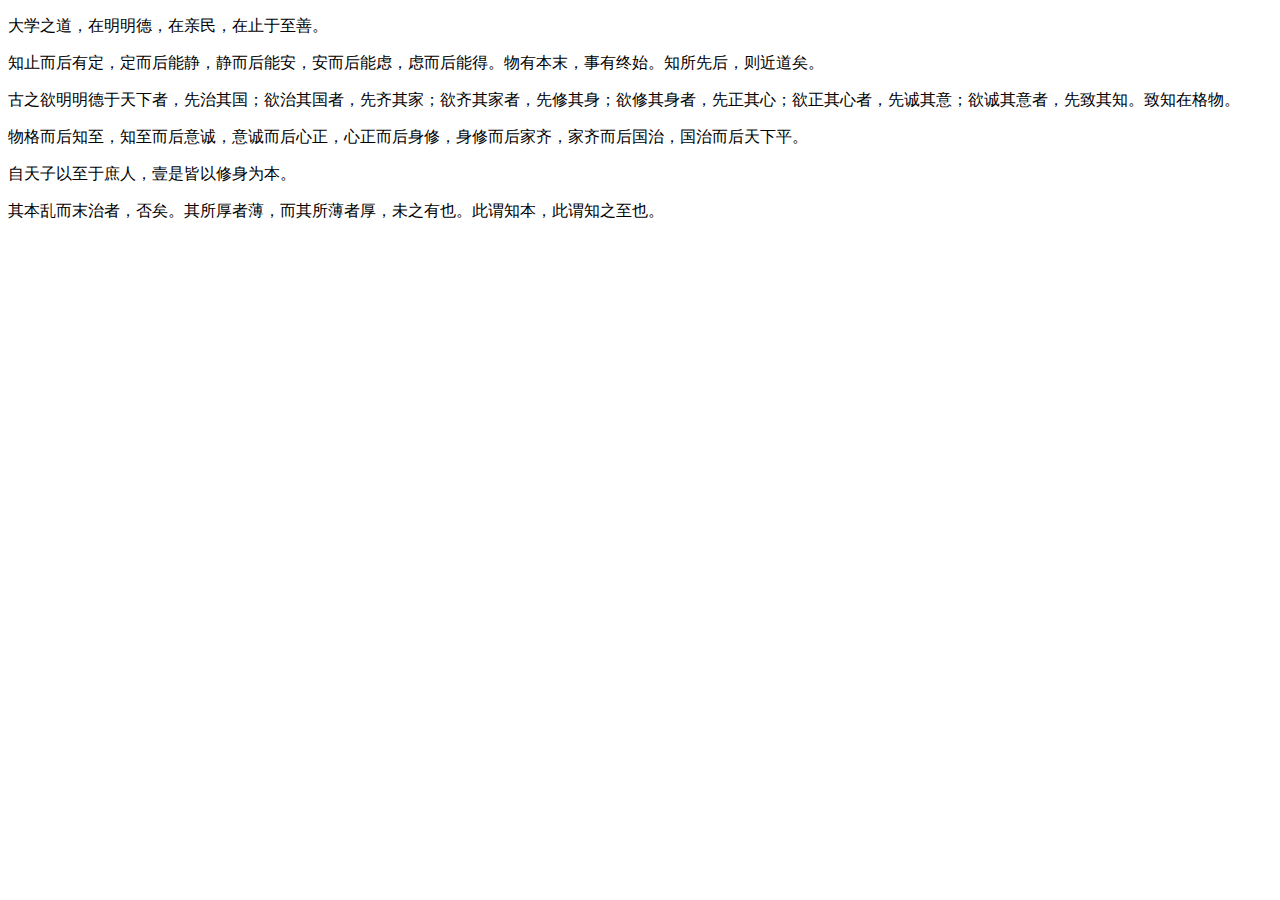
<file: software/whoamwe.html>
<!DOCTYPE html>
<html>
<head>
    <meta charset='utf-8'>
    <title>whoarewe</title>
    <link rel="icon" href="../logo/th2logo.jpg">
</head>

</body>
<p>大学之道，在明明德，在亲民，在止于至善。</p>

<p>知止而后有定，定而后能静，静而后能安，安而后能虑，虑而后能得。物有本末，事有终始。知所先后，则近道矣。</p>

<p>古之欲明明德于天下者，先治其国；欲治其国者，先齐其家；欲齐其家者，先修其身；欲修其身者，先正其心；欲正其心者，先诚其意；欲诚其意者，先致其知。致知在格物。</p>
<p>物格而后知至，知至而后意诚，意诚而后心正，心正而后身修，身修而后家齐，家齐而后国治，国治而后天下平。</p>
<p>自天子以至于庶人，壹是皆以修身为本。</p> 

<p>其本乱而末治者，否矣。其所厚者薄，而其所薄者厚，未之有也。此谓知本，此谓知之至也。</p>


</body>
</html>
</file>
<file: top+menu.css>
/********
    本CSS提供顶部 标题与菜单 样式
    一般情况请勿改动
        ————赵问问 2020年5月19日 15:55
********/


body{
    margin-top: 0;
    margin-left: 0;
    margin-right: 0;
    margin-bottom: 40px;
}

.menu-link:link {
    color:white;
    text-decoration:none ;
}

.menu-link:visited {
    color:white;
    text-decoration:none;
}
    
.menu-link:hover {
    color:white;
    text-decoration:none;
    }
    
.menu-link:active {
    color:white;
    text-decoration:none;
}

/*************** 最顶部logo **************/
#top{
    width: 89.7%;
    border: 2px solid teal;
    margin-top: 0em;
    padding-left: 10%;
    height: 74px;

    color: yellow;
    background-color: teal;
    font-size: 20pt;
    font-family: Arial, Helvetica, sans-serif;
    letter-spacing: 1.5px;
}

/*************** 菜单按钮 **************/
#menu{
    border: 2px solid skyblue;
    height: 41px;
    margin-bottom: 20px;
    background-color: skyblue;
}
#menu-items{
    text-align: center;
    margin-top: 6px;
    width: 100%;
    color: white;
    font-family:SimHei;
    font-size: 16pt;
}
</file>
<file: index.css>
body{
    margin-top: 0;
    margin-left: 0;
    margin-right: 0;
    margin-bottom: 40px;
}
a{
    text-decoration : none;
} 

/*************** 最顶部logo **************/


/*************** 菜单按钮 **************/


/*************** picture、news、about三部分总框 **************/
#page{
    /* border: 2px solid red ; */
    height: 900px;
    width: 100%;
}
/*************** 左侧picture、about总框 **************/
#left{
    /* border: 2px solid red; */
    height: 900px;
    width: 60%;
    float: left;
}
/*************** 左上picture框 **************/
#picture{
    float: left;
    /* border:2px solid blue; */
    height: 500px;
    width: 100%;

}
/************ 百叶窗效果 *************/
.main{               /*   外围的框框   */
	width: 90%;
	height: 390px;
	margin: 50px 10px auto;
    overflow: hidden;

}

li{
	width: 120px;
	float: left;
	border-left: 1px solid white;
	position: relative;
	transition: all 1s ;
}

.flag{
	position: absolute;
	left: 0;
	bottom: 0;
	width: 100%;
	height: 60%;
	line-height: 60px;
	text-align: center;
	color: #fff;
	background: rgba(0, 0, 0, 0.5);
}

.main:hover li{width:80px}
.main li:hover{width:400px}

/*************** 左下about框 **************/
#about{
    float: left;
    /* border: 2px solid blue; */
    height: 400px;
    width: 100%;
}

#about-title{
    padding-left: 20px;
    padding-right: 20px;
    border-left: 6px solid teal;
    margin-left: 50px;
    margin-bottom: 20px;
}

#about-text{
    margin-left: 50px;
    margin-right: 20px;
    font-family: Arial, Helvetica, sans-serif;
    font-size:auto ;
    letter-spacing: 1.5px;          /* 漢字间距*/
    text-indent: 2em;             /* 首行缩进 */
    line-height: 20pt;
    color: #666666;
}

/*************** 右侧news框 **************/
#news{
    float: left;
    /* border: 2px solid blue; */
    height: 900px;
    width: 35%;
    margin-left: 35px;
}

#news-title{
    padding-left: 20px;
    padding-right: 20px;
    border-left: 6px solid teal;
    margin-left: 50px;
    margin-top: 50px;
    margin-bottom: 20px;

}
.news-items{
    width: 90%;
    list-style-type: none;
    border-bottom: 1px solid skyblue;
    padding-bottom: 5px;
    margin-bottom: 5px;
    margin-left: 10px;    /* 保证条目与标题左侧竖线对其 */

}
h6{
    font-size: 12pt;
    color: teal;
    margin: 15px auto 5px;
}
#news-more{
    width: 90%;
    list-style-type: none;
    margin-top: 50px;
    margin-bottom: 5px;
    margin-left: 10px;    /* 保证条目与标题左侧竖线对其 */
    border-radius: 8px;
    background-color: skyblue;
    text-align: center;
    font-size: 16pt;
    color: teal;
    font-family: Arial, Helvetica, sans-serif;
    letter-spacing: 8px;
}

/*************** 最底部框 **************/
#bottom{
    border-top : 2px solid #c0c0c0;
    width: 96%;
    margin-left: 2%;
    height: 300px;
    color: #666666;
 
    
}
/**********友情链接  *********/
#bottom-link{
    float: left;
    width: 45%;
    height: 300px;

}
#bottom-link-title{
    padding-bottom: 20px;
    padding-left: 20px;
    margin-left: 50px;
    margin-bottom: 20px;    
    border-bottom: 2px solid #666666;
    width: 80%;
    font-size: 18pt;

}
.bottom-link-li{
    width: 100%;
    margin-left: 30px;
    font-size: 12pt;
    list-style-type: none;
    line-height: 24pt;
    letter-spacing: 1.5px;
    
}

.bottom-link-a:link{
    color: #666666;
}

.bottom-link-a:visited {
    color:#666666;
    text-decoration:none;
}
    
.bottom-link-a:hover {
    color:#666666;
    text-decoration:none;
    }
    
.bottom-link-a:active {
    color:#666666;
    text-decoration:none;
}


 /********** 联系我们 *********/
#bottom-contact{
    float: left;
    width: 45%;
    height: 300px;
}
#bottom-copyright{
    display: inline-block;
    width: 100%;
    text-align: center;    
    margin-top: 0;
    padding-top: 10px;
    padding-bottom: 10px;
    border-top: 1px solid teal;
    font-size: 12pt;
    font-family: Arial, Helvetica, sans-serif;
}
</file>
<file: software/css/software.css>
#root{
    border-bottom: 2px solid skyblue;
    width: 96%;
    height: 150px;
    margin: 0 auto 20px;
}
#root-img{
    float: left;
    width: 20%;
    height: 130px;
    /* border: 2px solid yellow; */
    
}
#root-text{
    float: left;
    width: 75%;
    height: 130px;
    /* border: 2px solid blue; */
    margin: 0 0 0 20px;
    text-indent: 2em;
    line-height: 20pt;
    letter-spacing: 1px;
    color: #666666;
    font-family: Arial, Helvetica, sans-serif;
}
</file>
